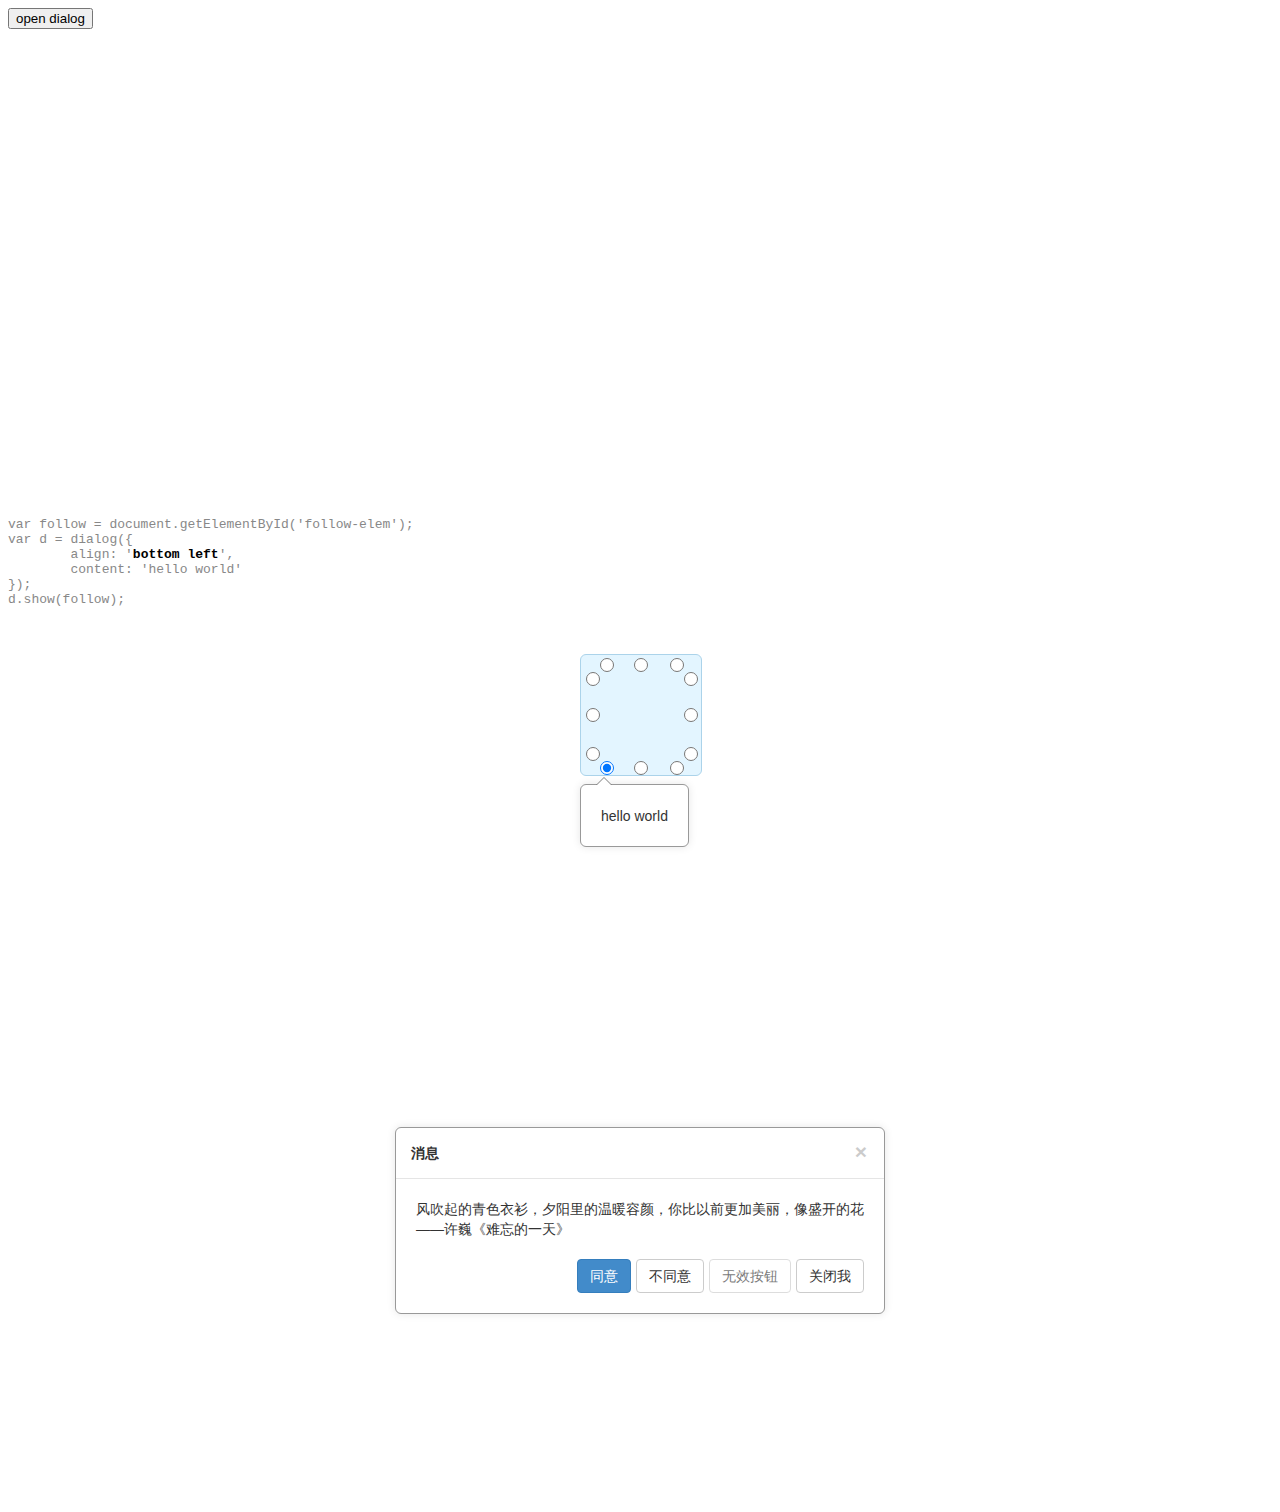
<file: duoshangwang/js/aui-artDialog-944db04/index.html>
<!doctype html>
<html style="width:100%; height:100%;overflow-x:hidden;">
<head>
<meta charset="utf-8">
<title>artTemplate</title>
<style type="text/css">
body {
	margin: 0px;
}
</style>
</head>

<body style="width:100%; height:100%">

<iframe src="test/showModal.html" style="width:100%; height:500px; border-width:0px"></iframe>
<iframe src="test/align.html" style="width:100%; height:500px; border-width:0px"></iframe>
<iframe src="test/button.html" style="width:100%; height:500px; border-width:0px"></iframe>
</body>
</html>
</file>
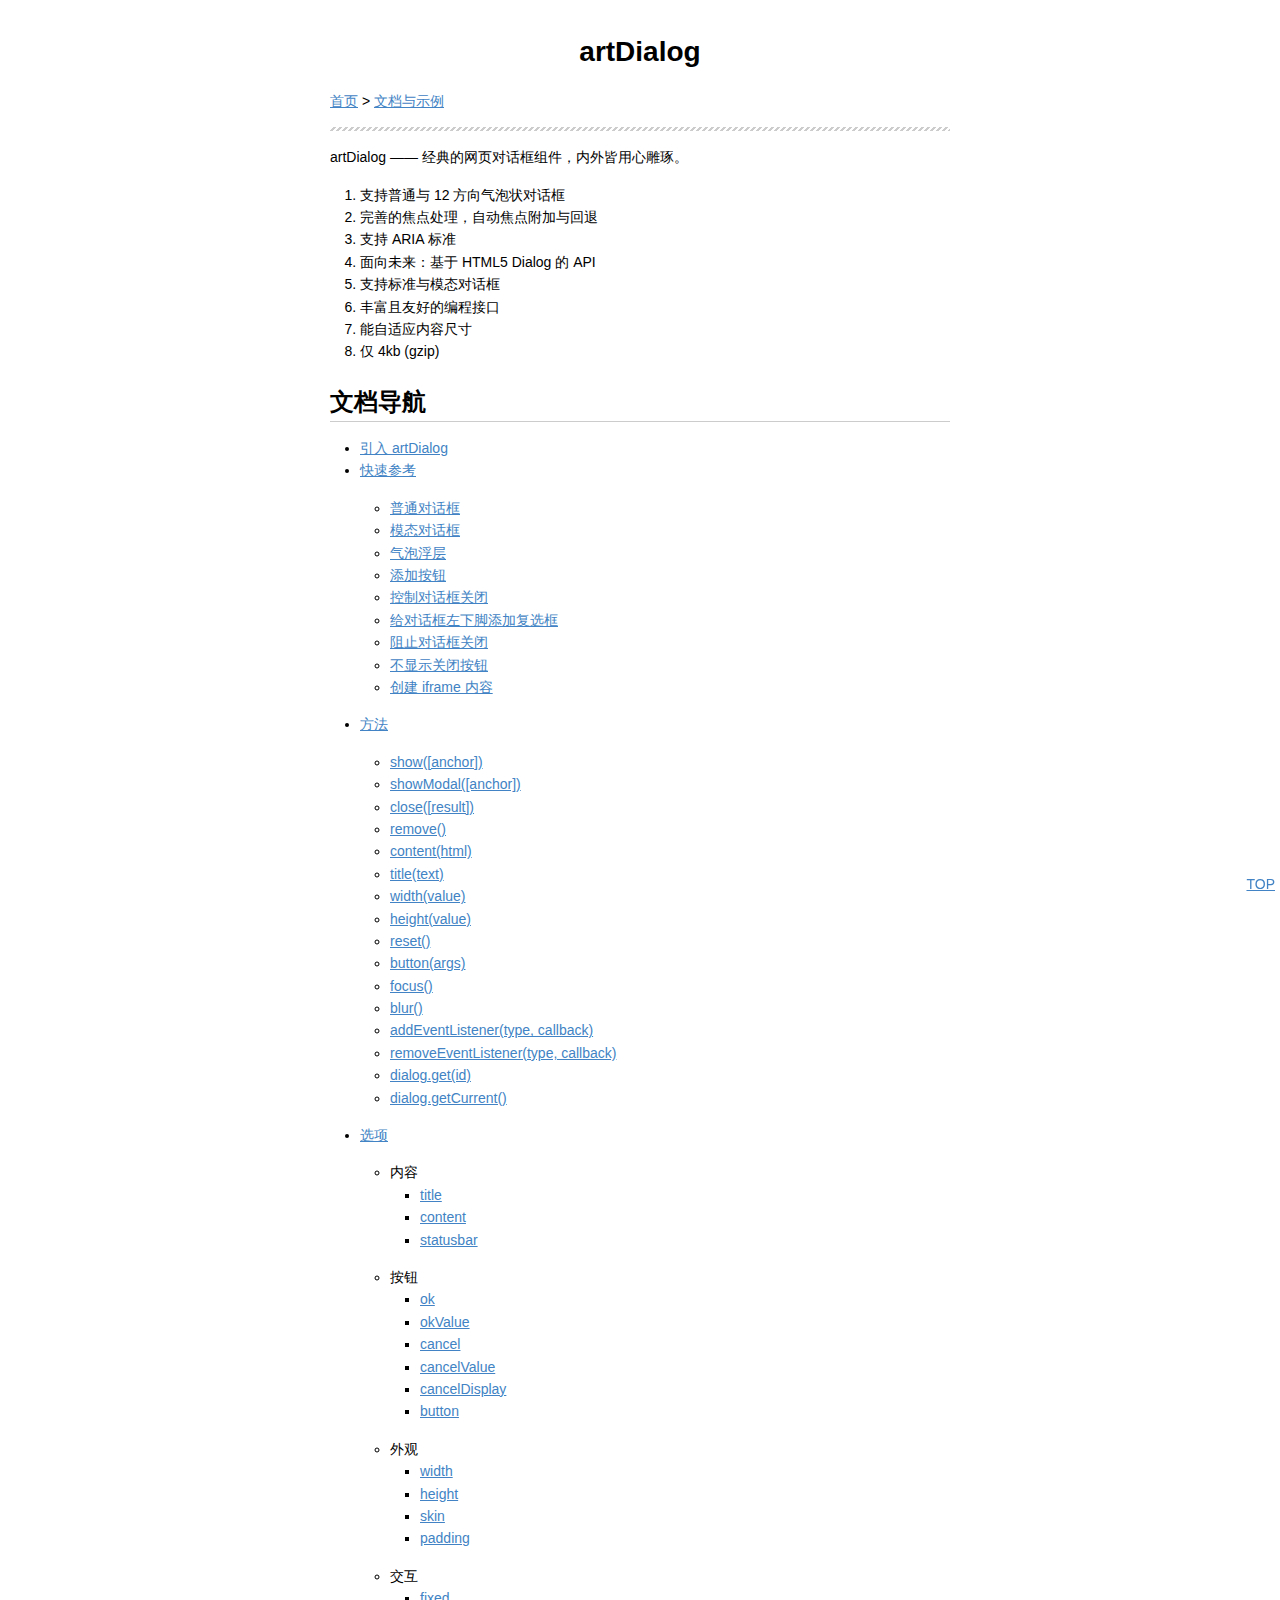
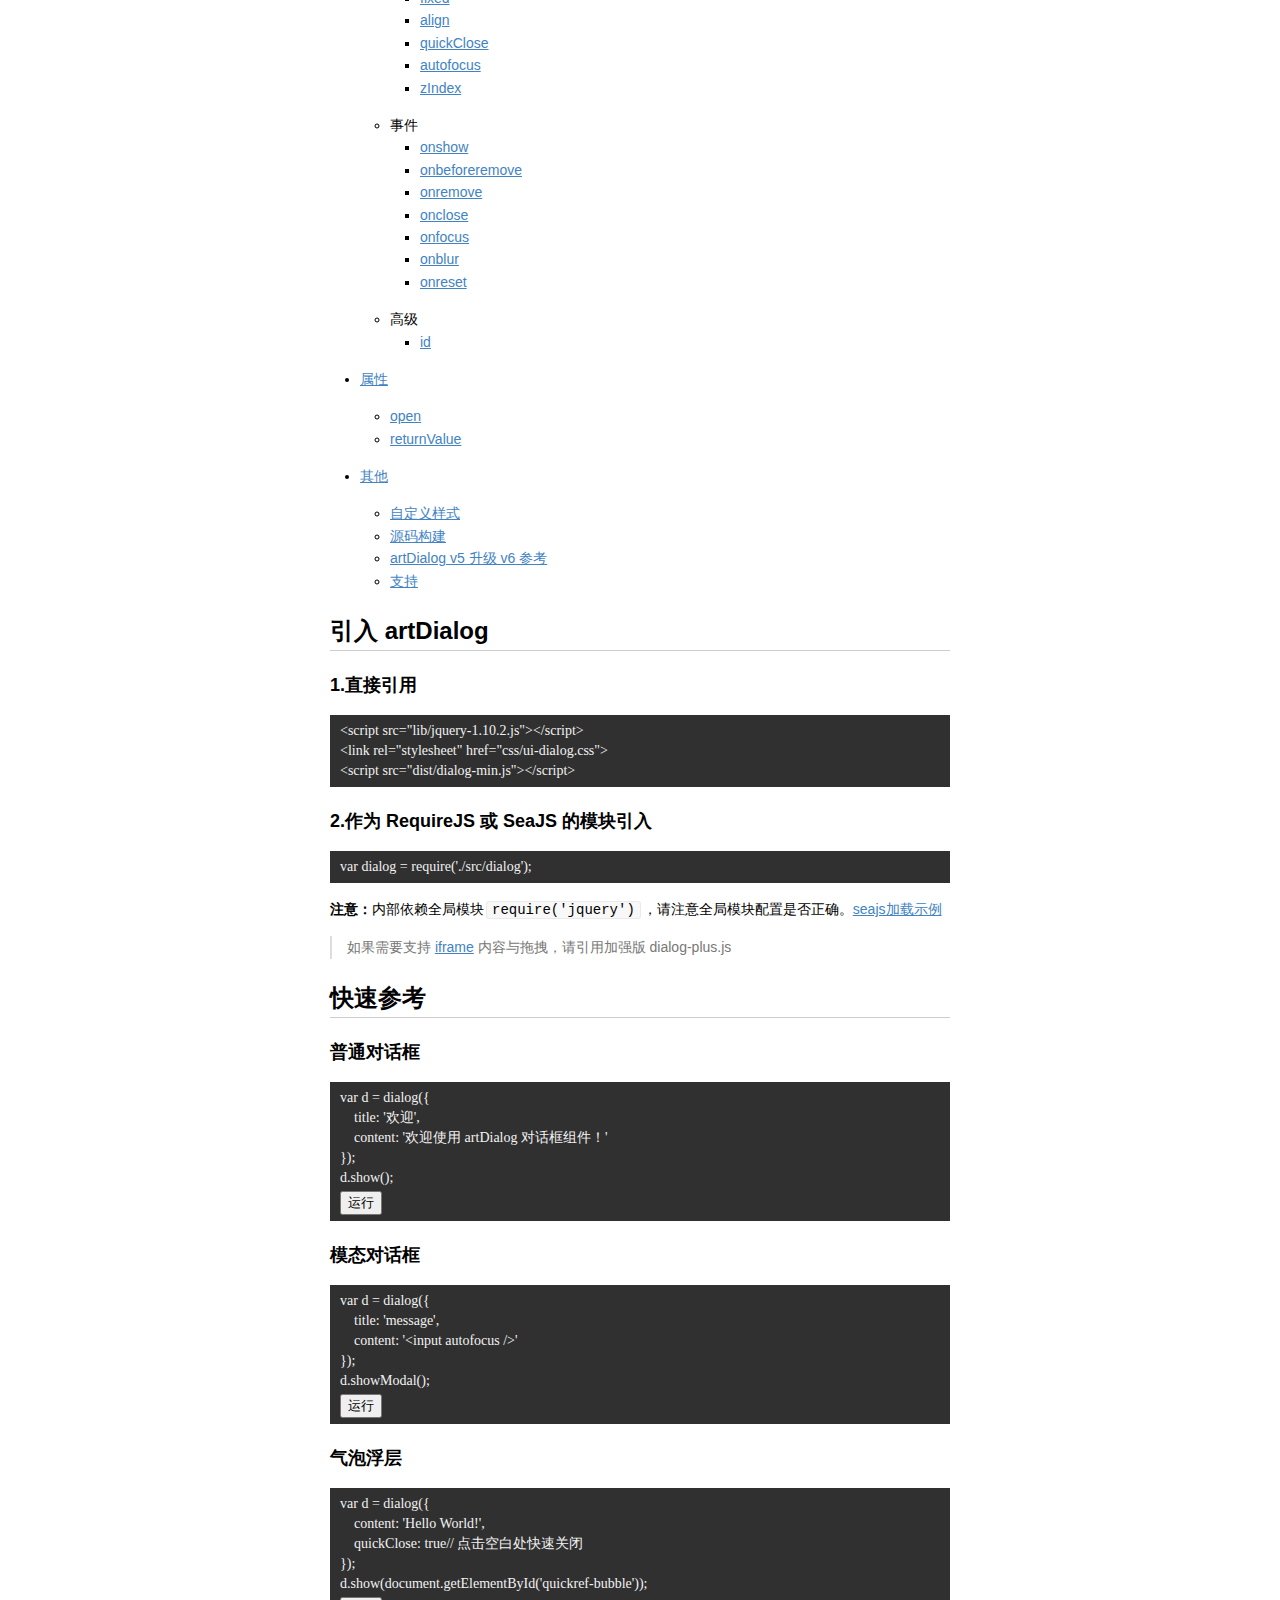
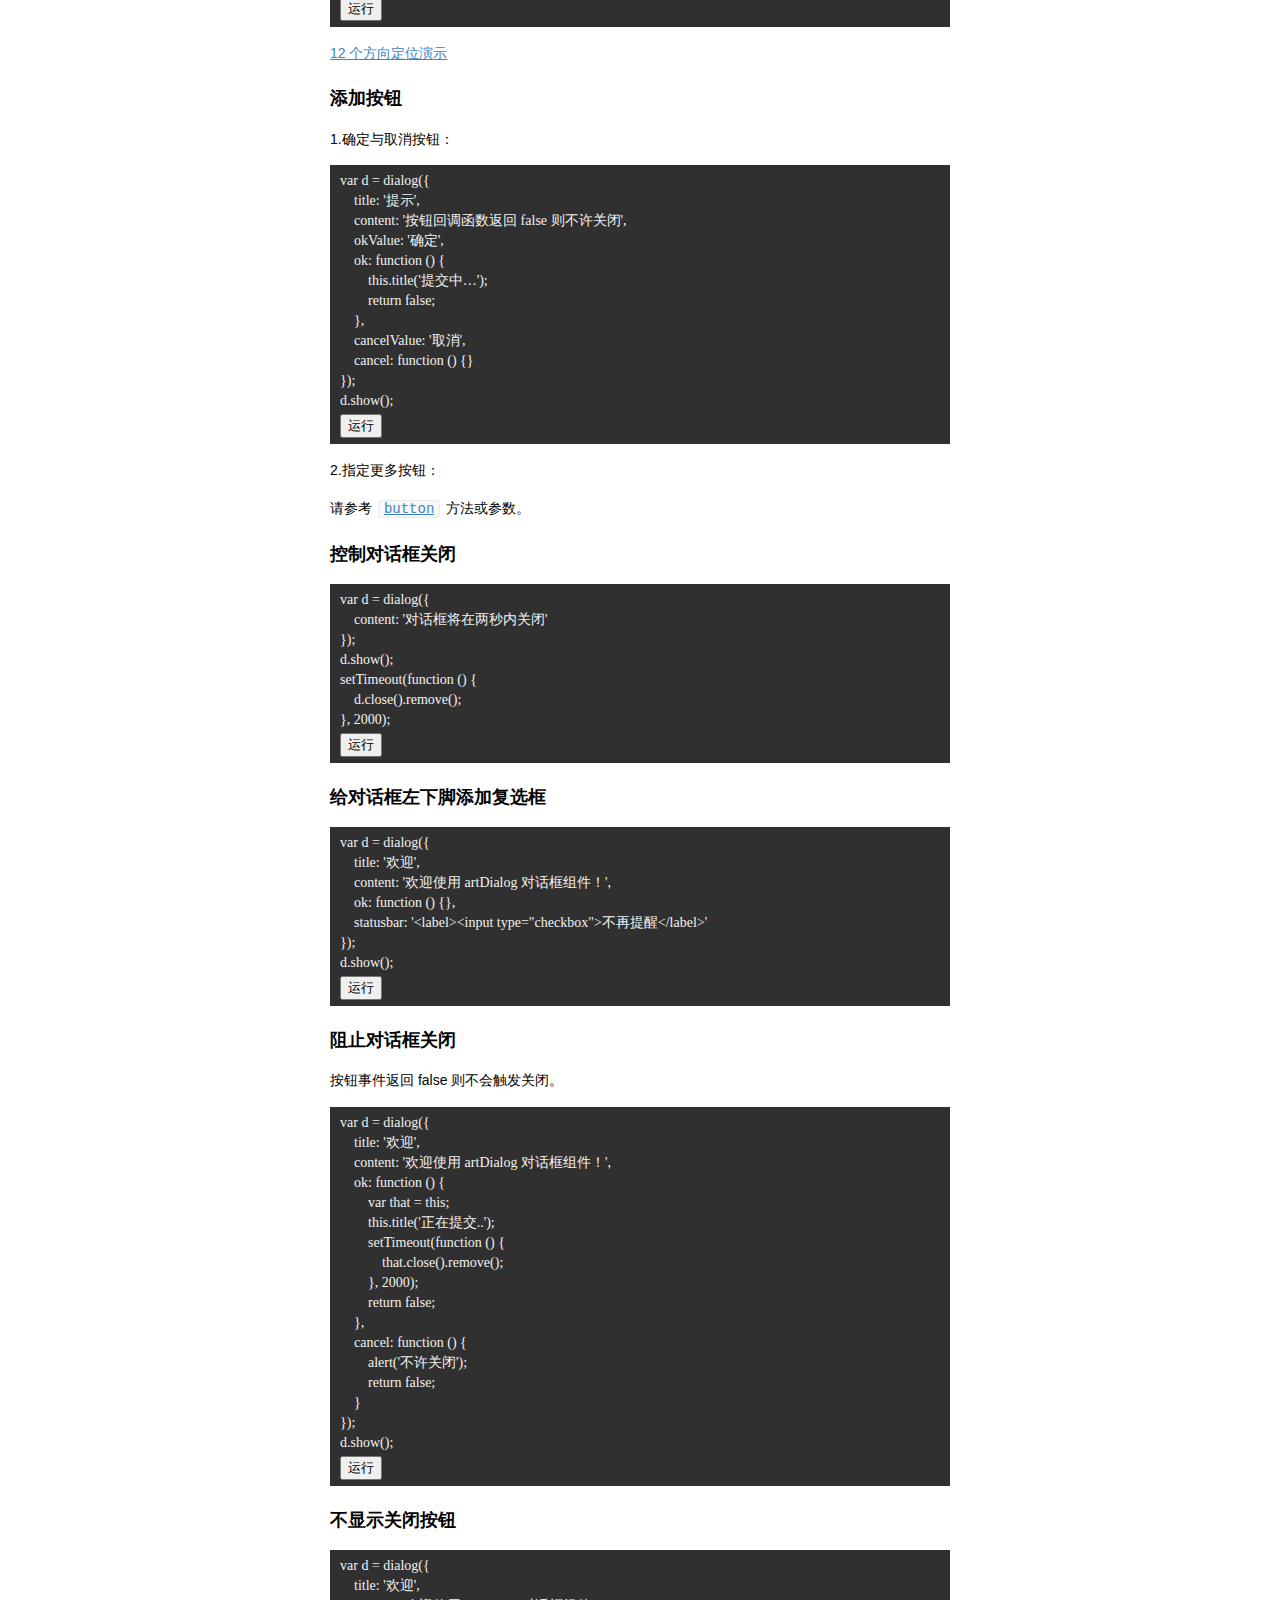
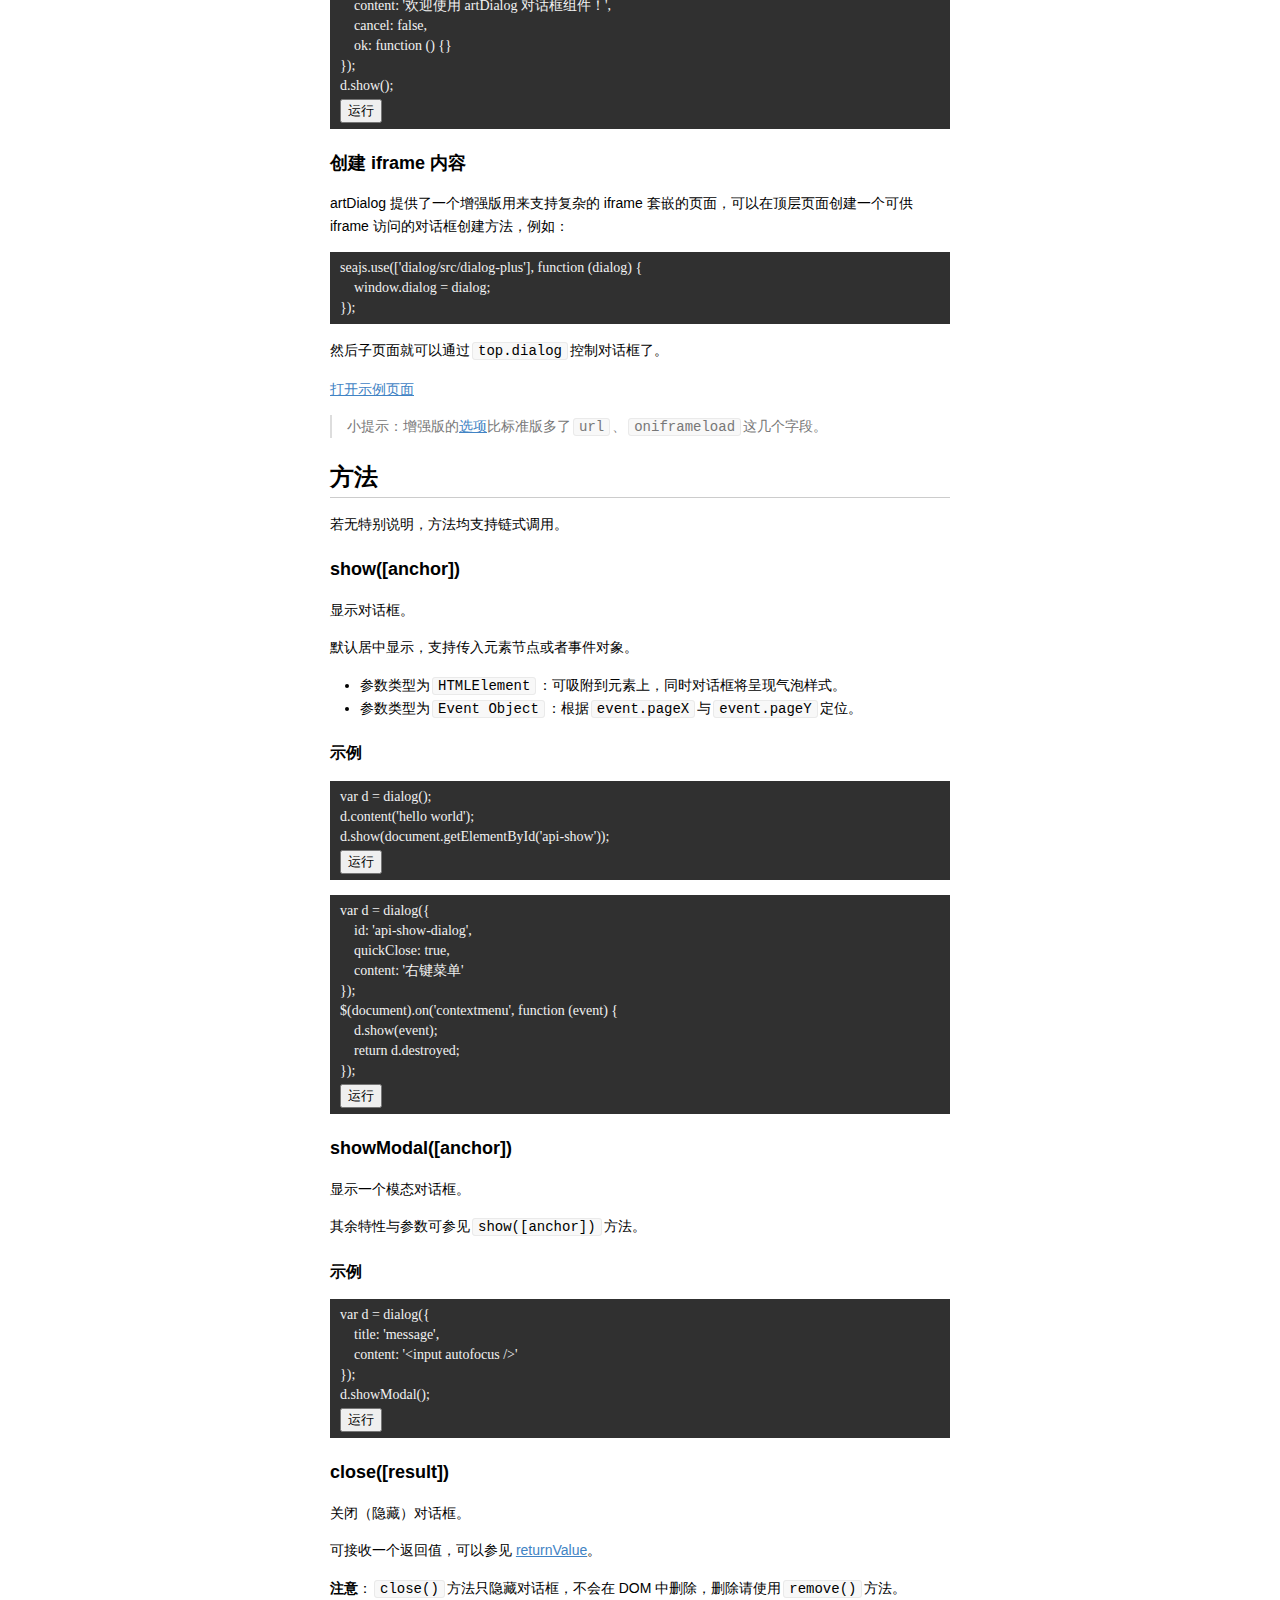
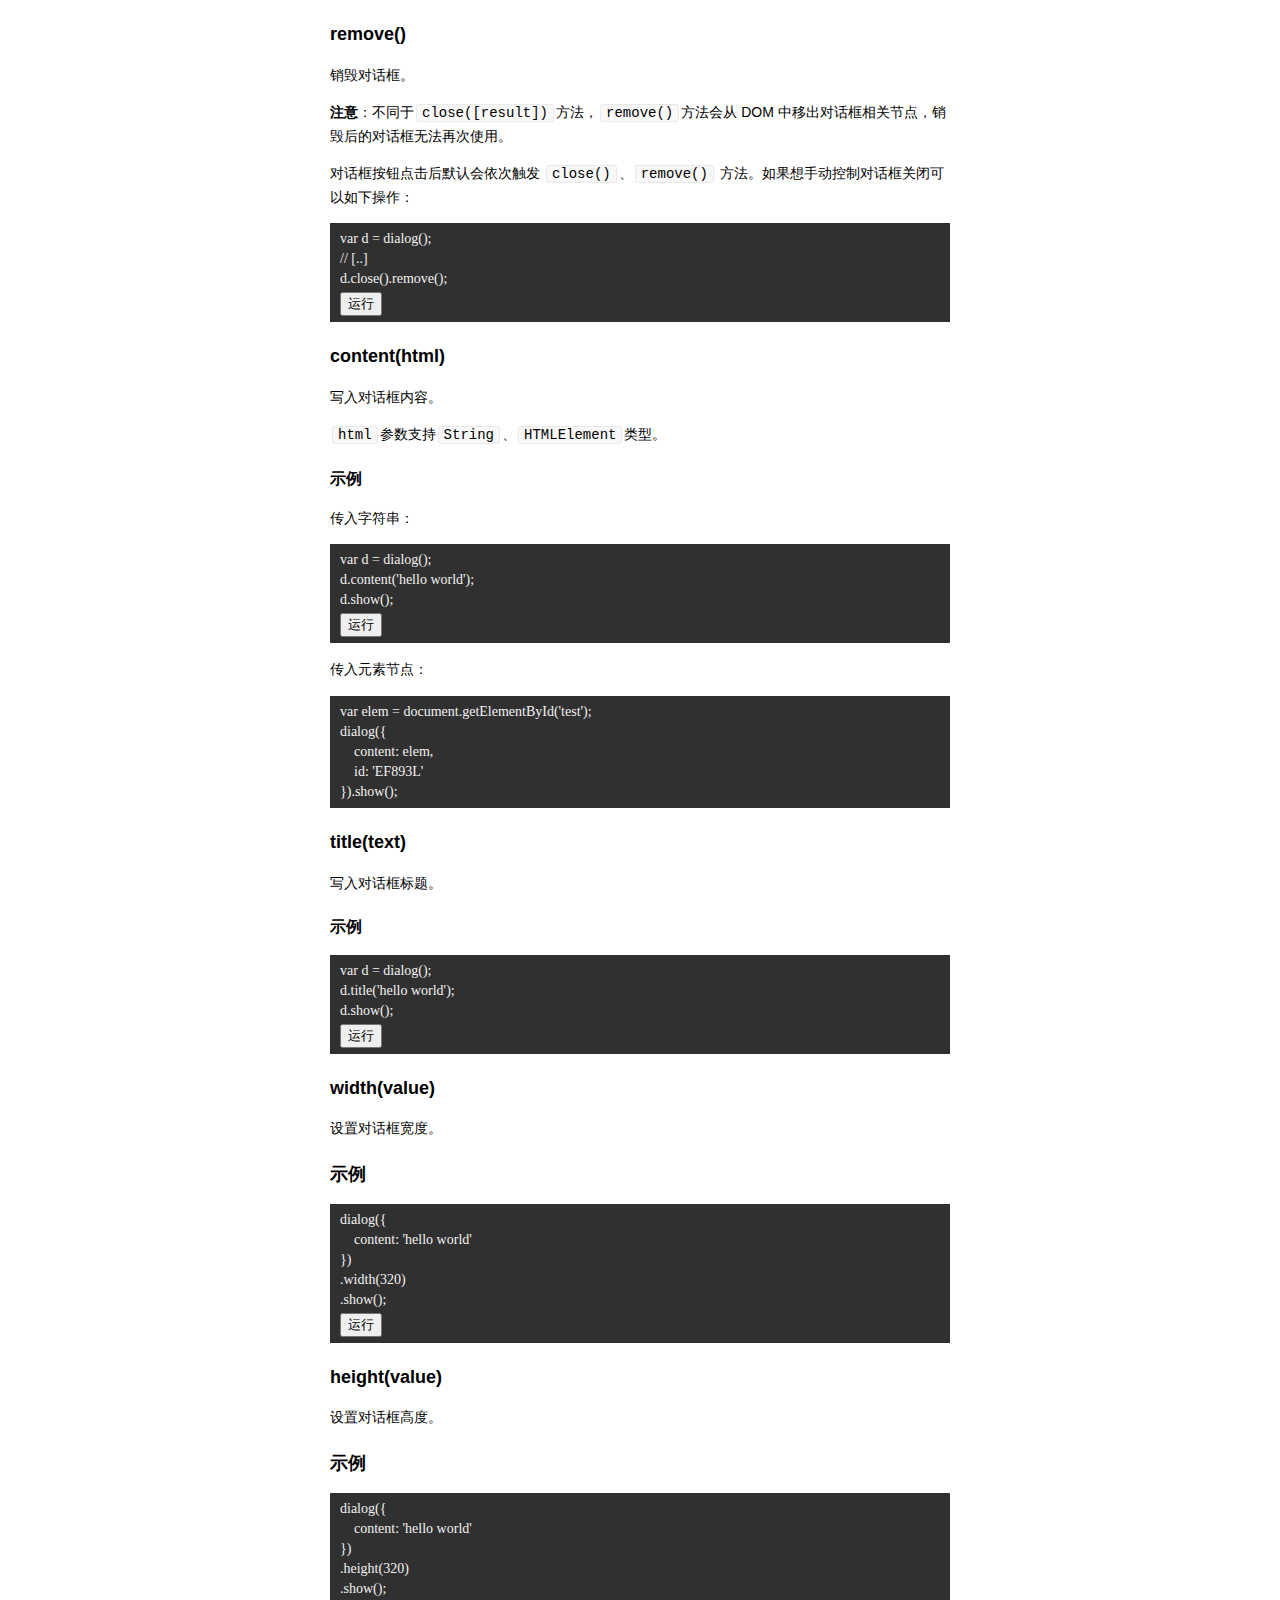
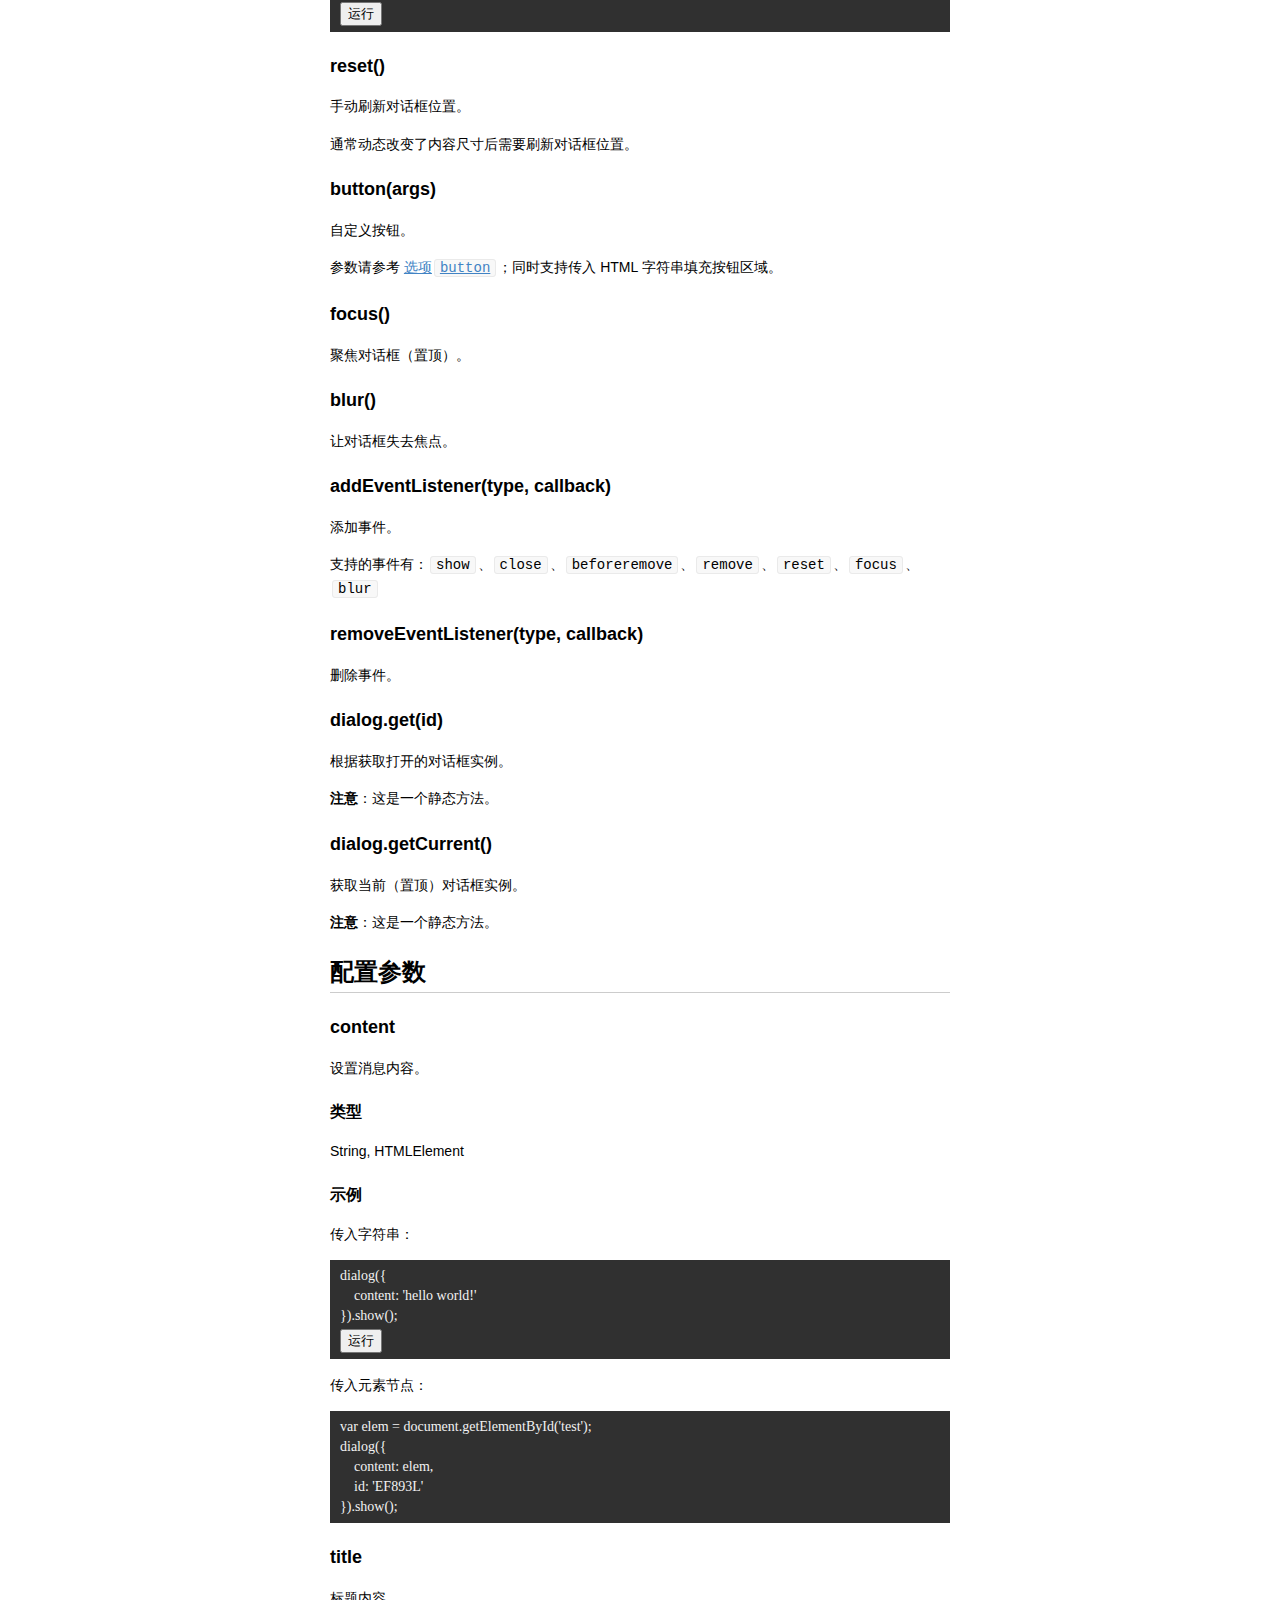
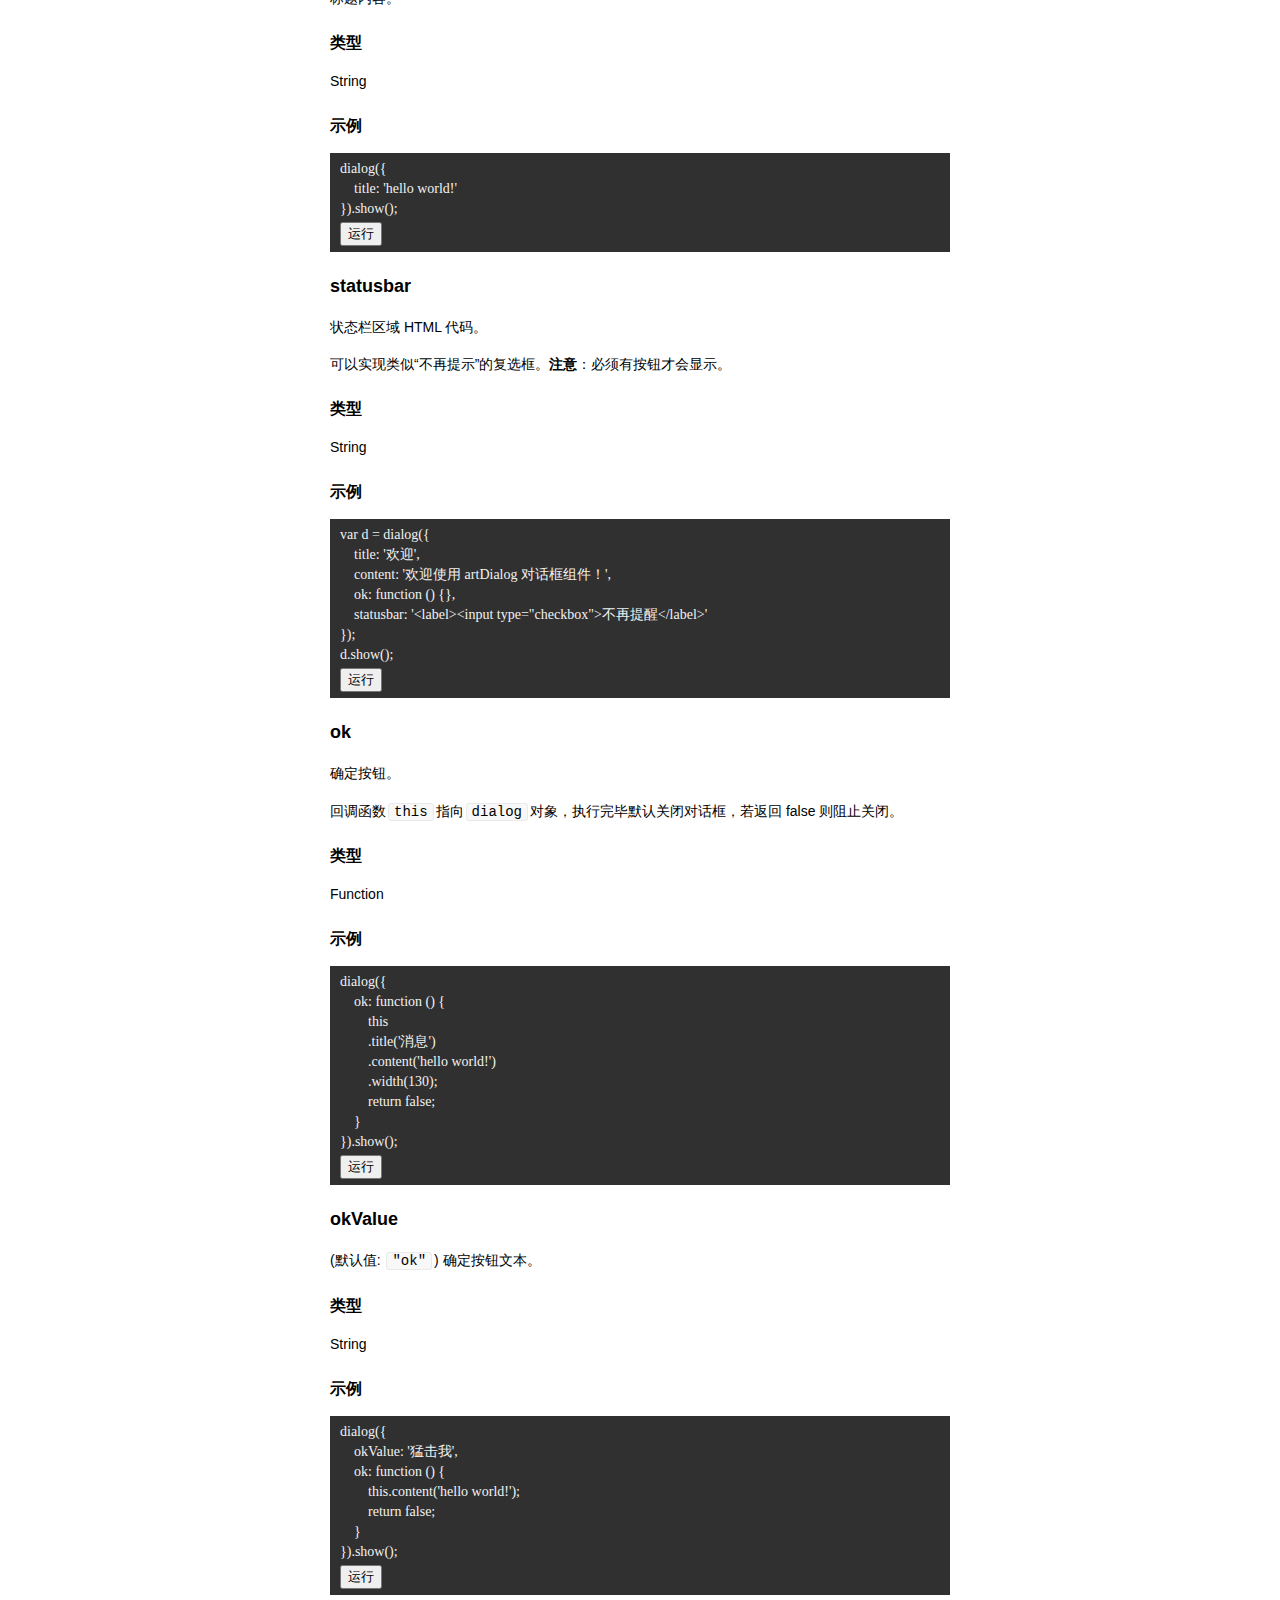
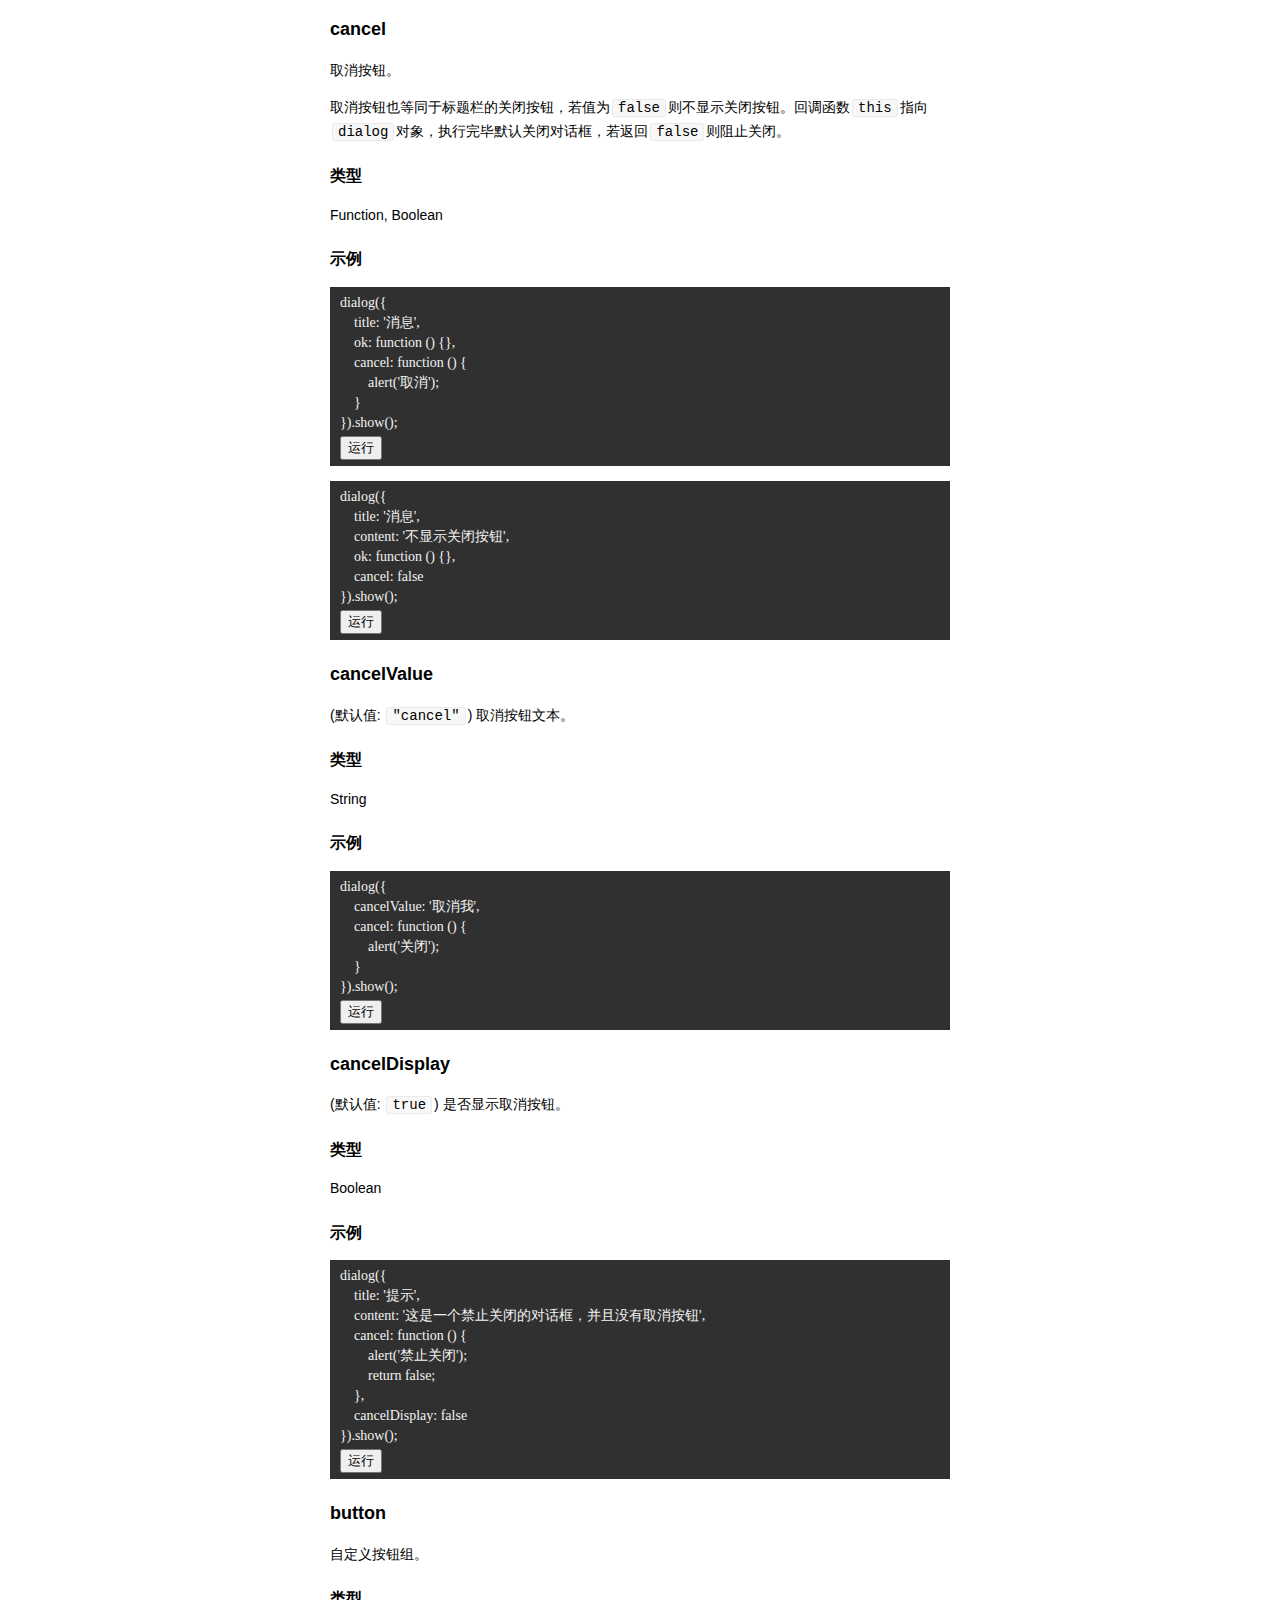
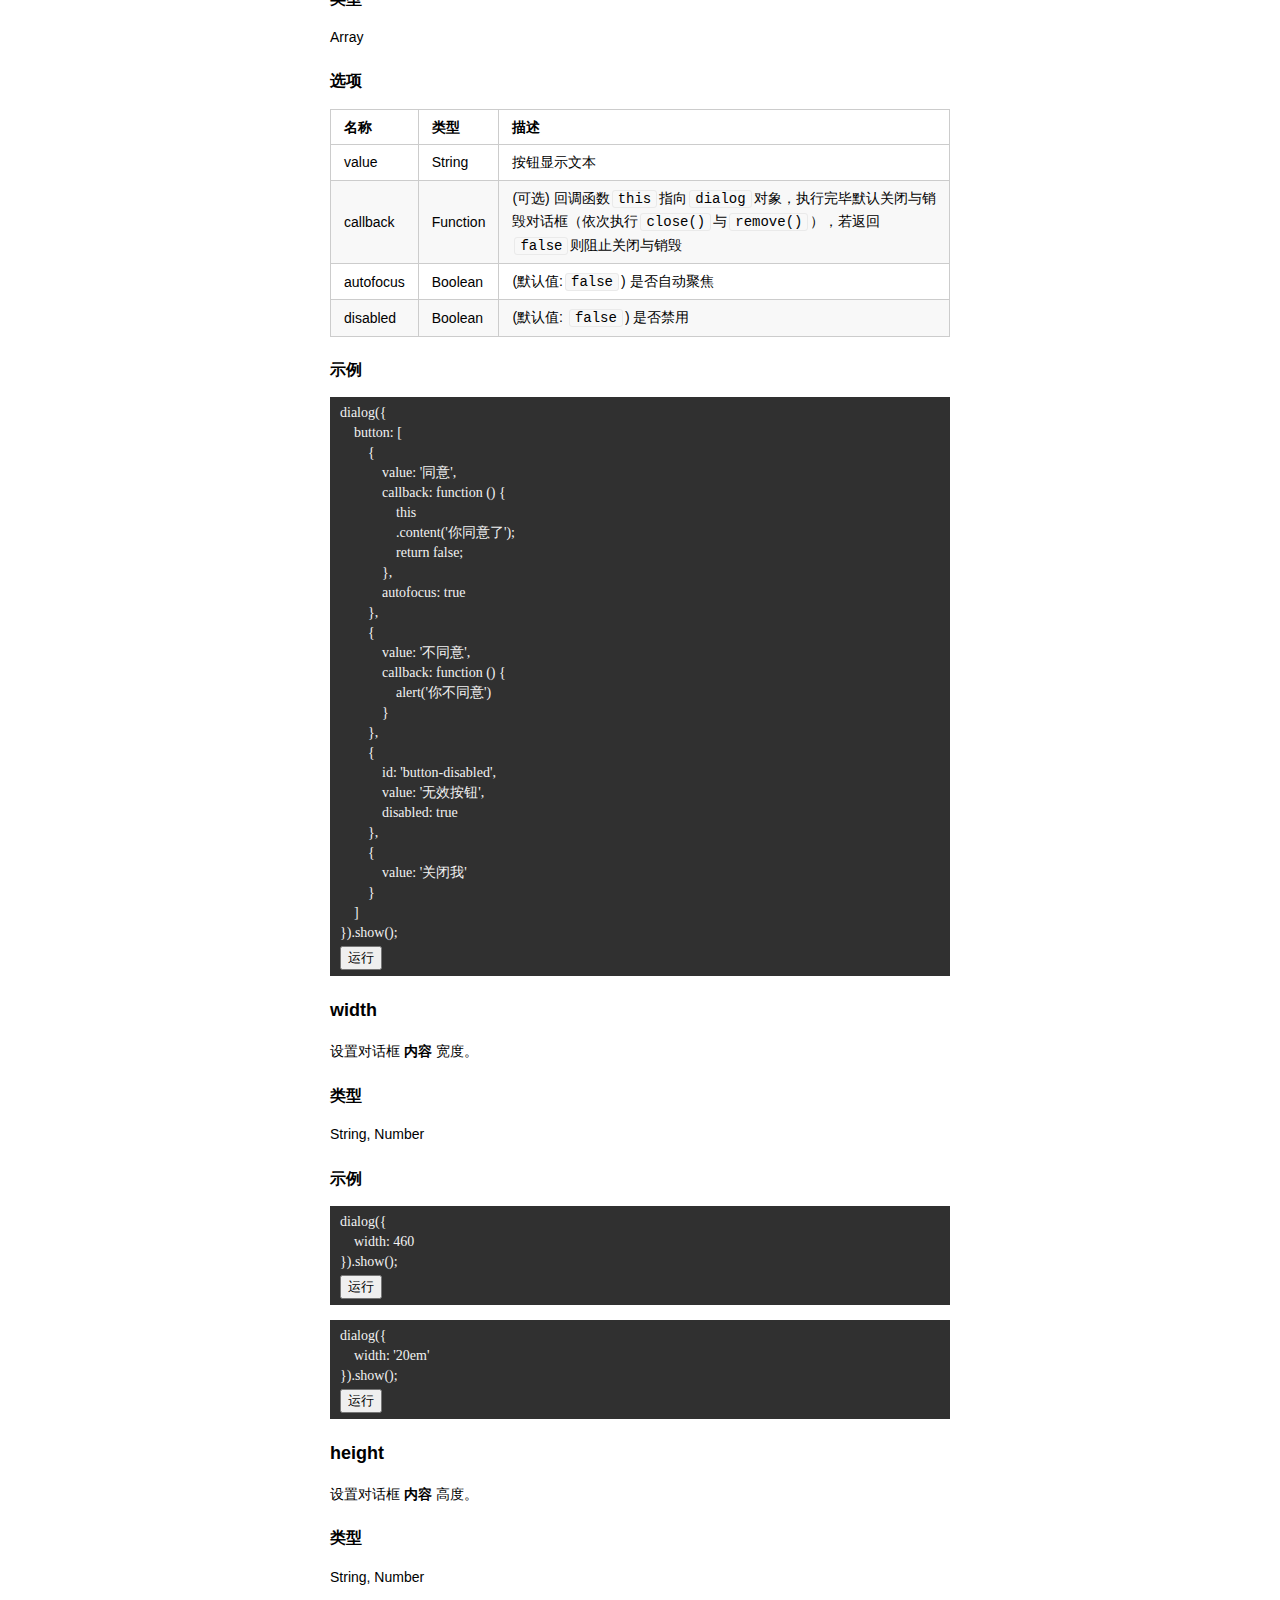
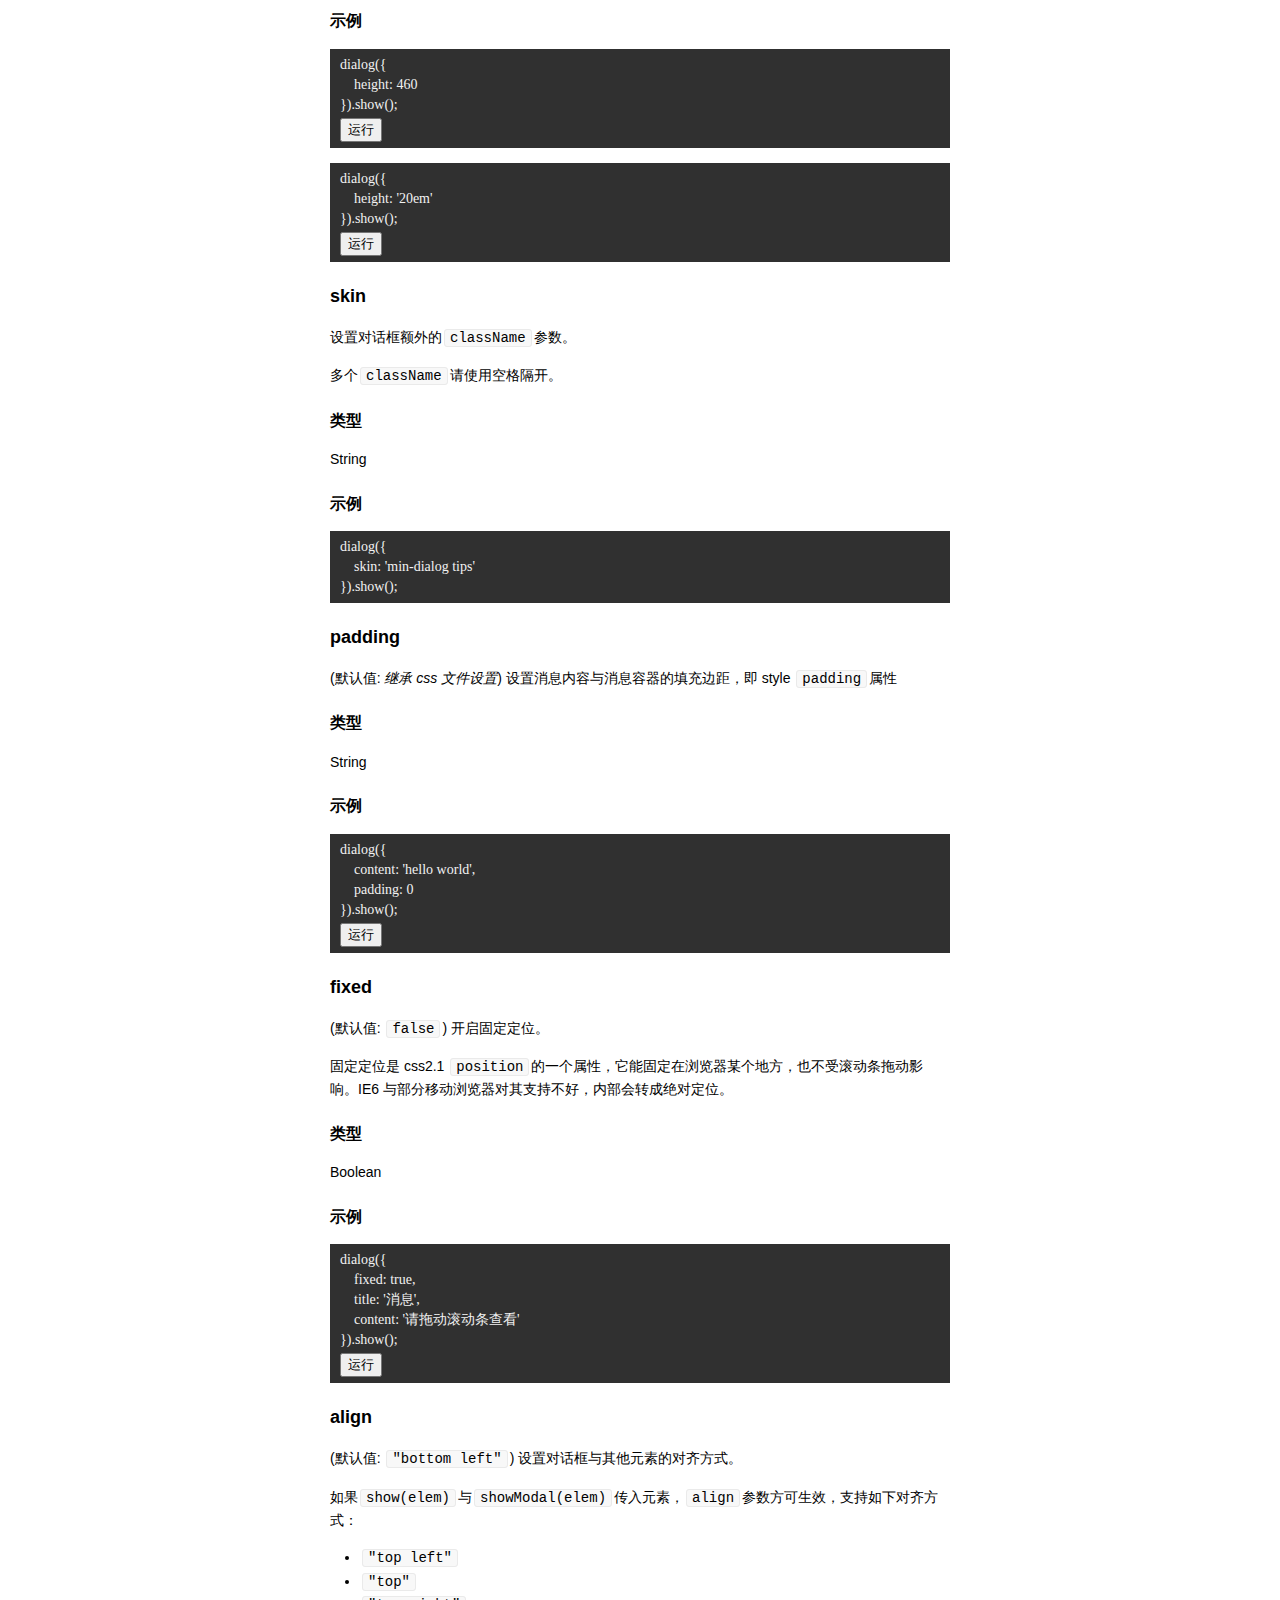
<file: duoshangwang/js/aui-artDialog-944db04/doc/index.html>
<!doctype html>
<html>
<head>
<meta charset="utf-8">
<meta name="viewport" content="width=device-width, initial-scale=1.0, user-scalable=yes">
<style>
body {
  max-width: 620px;
  margin: auto;
  font-family: Helvetica, arial, sans-serif;
  font-size: 14px;
  line-height: 1.6;
  padding-top: 10px;
  padding-bottom: 10px;
  background-color: white;
  padding: 30px;
}
body > *:first-child {
  margin-top: 0 !important;
}
body > *:last-child {
  margin-bottom: 0 !important;
}
a {
  color: #4183C4;
}
h1, h2, h3, h4, h5, h6 {
  margin: 20px 0 10px;
  padding: 0;
  font-weight: bold;
  -webkit-font-smoothing: antialiased;
  cursor: text;
  position: relative;
}
h1:hover a.anchor, h2:hover a.anchor, h3:hover a.anchor, h4:hover a.anchor, h5:hover a.anchor, h6:hover a.anchor {
  background: url([data-uri]) no-repeat 10px center;
  text-decoration: none;
}
h1 tt, h1 code {
  font-size: inherit;
}
h2 tt, h2 code {
  font-size: inherit;
}
h3 tt, h3 code {
  font-size: inherit;
}
h4 tt, h4 code {
  font-size: inherit;
}
h5 tt, h5 code {
  font-size: inherit;
}
h6 tt, h6 code {
  font-size: inherit;
}
h1 {
  font-size: 28px;
  color: black;
  text-align: center;
}
h6 {
  text-align: center;
}
h2 {
  font-size: 24px;
  border-bottom: 1px solid #cccccc;
  color: black;
}
h3 {
  font-size: 18px;
}
h4 {
  font-size: 16px;
}
h5 {
  font-size: 14px;
}
h6 {
  color: #777777;
  font-size: 14px;
}
p, blockquote, ul, ol, dl, li, table, pre {
  margin: 15px 0;
}
hr {
  background: transparent url([data-uri]) repeat-x 0 0;
  border: 0 none;
  color: #cccccc;
  height: 4px;
  padding: 0;
}
body > h2:first-child {
  margin-top: 0;
  padding-top: 0;
}
body > h1:first-child {
  margin-top: 0;
  padding-top: 0;
}
body > h1:first-child + h2 {
  margin-top: 0;
  padding-top: 0;
}
body > h3:first-child, body > h4:first-child, body > h5:first-child, body > h6:first-child {
  margin-top: 0;
  padding-top: 0;
}
a:first-child h1, a:first-child h2, a:first-child h3, a:first-child h4, a:first-child h5, a:first-child h6 {
  margin-top: 0;
  padding-top: 0;
}
h1 p, h2 p, h3 p, h4 p, h5 p, h6 p {
  margin-top: 0;
}
li p.first {
  display: inline-block;
}
li {
  margin: 0;
}
ul, ol {
  padding-left: 30px;
}
ul :first-child, ol :first-child {
  margin-top: 0;
}
dl {
  padding: 0;
}
dl dt {
  font-size: 14px;
  font-weight: bold;
  font-style: italic;
  padding: 0;
  margin: 15px 0 5px;
}
dl dd {
  margin: 0 0 15px;
  padding: 0 15px;
}
blockquote {
  border-left: 2px solid #dddddd;
  padding: 0 15px;
  color: #777777;
}
blockquote > :first-child {
  margin-top: 0;
}
blockquote > :last-child {
  margin-bottom: 0;
}
table {
  padding: 0;
  border-collapse: collapse;
}
tr {
  border-top: 1px solid #cccccc;
  background-color: white;
  margin: 0;
  padding: 0;
}
tr:nth-child(2n) {
  background-color: #f8f8f8;
}
th {
  font-weight: bold;
  border: 1px solid #cccccc;
  text-align: left;
  margin: 0;
  padding: 6px 13px;
}
td {
  border: 1px solid #cccccc;
  text-align: left;
  margin: 0;
  padding: 6px 13px;
}
th :first-child, td :first-child {
  margin-top: 0;
}
th :last-child, td :last-child {
  margin-bottom: 0;
}
img {
  max-width: 100%;
}
code, tt {
  margin: 0 2px;
  padding: 0 5px;
  white-space: nowrap;
  border: 1px solid #eaeaea;
  background-color: #f8f8f8;
  border-radius: 3px;
}
pre code {
  margin: 0;
  padding: 0;
  white-space: pre;
  border: none;
  background: transparent;
}
pre {
  background-color: #303030;
  font-size: 13px;
  line-height: 19px;
  overflow: auto;
  padding: 6px 10px;
}
pre code {
  color: #f2f2f2;
  border: none;
  padding: 0;
  font-family: Monaco, "Bitstream Vera Sans Mono", "Lucida Console", Terminal;
  margin-bottom: 30px;
  font-size: 14px;
}
pre tt {
  background-color: transparent;
  border: none;
}
@media print {
  table, pre {
    page-break-inside: avoid;
  }
}

</style>
<title>artDialog</title>

</head>
<body>
<h1>artDialog</h1>

<p><a href="http://aui.github.io/artDialog/">首页</a> &gt; <a href="http://aui.github.io/artDialog/doc/index.html">文档与示例</a></p>

<hr />

<p>artDialog —— 经典的网页对话框组件，内外皆用心雕琢。</p>

<ol>
<li>支持普通与 12 方向气泡状对话框</li>
<li>完善的焦点处理，自动焦点附加与回退</li>
<li>支持 ARIA 标准</li>
<li>面向未来：基于 HTML5 Dialog 的 API</li>
<li>支持标准与模态对话框</li>
<li>丰富且友好的编程接口</li>
<li>能自适应内容尺寸</li>
<li>仅 4kb (gzip)</li>
</ol>


<h2>文档导航</h2>

<ul>
<li><a href="#module">引入 artDialog</a></li>
<li><a href="#quickref">快速参考</a>

<ul>
<li><a href="#quickref-basic">普通对话框</a></li>
<li><a href="#quickref-modal">模态对话框</a></li>
<li><a href="#quickref-bubble">气泡浮层</a></li>
<li><a href="#quickref-button">添加按钮</a></li>
<li><a href="#quickref-close">控制对话框关闭</a></li>
<li><a href="#quickref-statusbar">给对话框左下脚添加复选框</a></li>
<li><a href="#quickref-callback">阻止对话框关闭</a></li>
<li><a href="#quickref-cancel">不显示关闭按钮</a></li>
<li><a href="#quickref-iframe">创建 iframe 内容</a></li>
</ul>
</li>
<li><a href="#api">方法</a>

<ul>
<li><a href="#api-show">show([anchor])</a></li>
<li><a href="#api-showModal">showModal([anchor])</a></li>
<li><a href="#api-close">close([result])</a></li>
<li><a href="#api-remove">remove()</a></li>
<li><a href="#api-content">content(html)</a></li>
<li><a href="#api-title">title(text)</a></li>
<li><a href="#api-width">width(value)</a></li>
<li><a href="#api-height">height(value)</a></li>
<li><a href="#api-reset">reset()</a></li>
<li><a href="#api-button">button(args)</a></li>
<li><a href="#api-focus">focus()</a></li>
<li><a href="#api-blur">blur()</a></li>
<li><a href="#api-addEventListener">addEventListener(type, callback)</a></li>
<li><a href="#api-removeEventListener">removeEventListener(type, callback)</a></li>
<li><a href="#api-dialog-get">dialog.get(id)</a></li>
<li><a href="#api-dialog-getCurrent">dialog.getCurrent()</a></li>
</ul>
</li>
<li><a href="#option">选项</a>

<ul>
<li>内容

<ul>
<li><a href="#option-title">title</a></li>
<li><a href="#option-content">content</a></li>
<li><a href="#option-statusbar">statusbar</a></li>
</ul>
</li>
<li>按钮

<ul>
<li><a href="#option-ok">ok</a></li>
<li><a href="#option-okValue">okValue</a></li>
<li><a href="#option-cancel">cancel</a></li>
<li><a href="#option-cancelValue">cancelValue</a></li>
<li><a href="#option-cancelDisplay">cancelDisplay</a></li>
<li><a href="#option-button">button</a></li>
</ul>
</li>
<li>外观

<ul>
<li><a href="#option-width">width</a></li>
<li><a href="#option-height">height</a></li>
<li><a href="#option-skin">skin</a></li>
<li><a href="#option-padding">padding</a></li>
</ul>
</li>
<li>交互

<ul>
<li><a href="#option-fixed">fixed</a></li>
<li><a href="#option-align">align</a></li>
<li><a href="#option-quickClose">quickClose</a></li>
<li><a href="#option-autofocus">autofocus</a></li>
<li><a href="#option-zIndex">zIndex</a></li>
</ul>
</li>
<li>事件

<ul>
<li><a href="#option-onshow">onshow</a></li>
<li><a href="#option-onbeforeremove">onbeforeremove</a></li>
<li><a href="#option-onremove">onremove</a></li>
<li><a href="#option-onclose">onclose</a></li>
<li><a href="#option-onfocus">onfocus</a></li>
<li><a href="#option-onblur">onblur</a></li>
<li><a href="#option-onreset">onreset</a></li>
</ul>
</li>
<li>高级

<ul>
<li><a href="#option-id">id</a></li>
</ul>
</li>
</ul>
</li>
<li><a href="#property">属性</a>

<ul>
<li><a href="#property-open">open</a></li>
<li><a href="#property-returnValue">returnValue</a></li>
</ul>
</li>
<li><a href="#other">其他</a>

<ul>
<li><a href="#other-skin">自定义样式</a></li>
<li><a href="#other-grunt">源码构建</a></li>
<li><a href="#other-upgrade">artDialog v5 升级 v6 参考</a></li>
<li><a href="#other-support">支持</a></li>
</ul>
</li>
</ul>


<h2><span id="module">引入 artDialog</span></h2>

<h3>1.直接引用</h3>

<pre><code>&lt;script src="lib/jquery-1.10.2.js"&gt;&lt;/script&gt;
&lt;link rel="stylesheet" href="css/ui-dialog.css"&gt;
&lt;script src="dist/dialog-min.js"&gt;&lt;/script&gt;
//..
</code></pre>

<h3>2.作为 RequireJS 或 SeaJS 的模块引入</h3>

<pre><code>var dialog = require('./src/dialog');
//..
</code></pre>

<p><strong>注意：</strong>内部依赖全局模块<code>require('jquery')</code>，请注意全局模块配置是否正确。<a href="../test/show.html">seajs加载示例</a></p>

<blockquote><p>如果需要支持 <a href="#quickref-iframe">iframe</a> 内容与拖拽，请引用加强版 dialog-plus.js</p></blockquote>

<h2><span id="quickref">快速参考</span></h2>

<h3><span id="quickref-basic">普通对话框</span></h3>

<pre><code>var d = dialog({
    title: '欢迎',
    content: '欢迎使用 artDialog 对话框组件！'
});
d.show();
</code></pre>

<h3><span id="quickref-modal">模态对话框</span></h3>

<pre><code>var d = dialog({
    title: 'message',
    content: '&lt;input autofocus /&gt;'
});
d.showModal();
</code></pre>

<h3><span id="quickref-bubble">气泡浮层</span></h3>

<pre><code>var d = dialog({
    content: 'Hello World!',
    quickClose: true// 点击空白处快速关闭
});
d.show(document.getElementById('quickref-bubble'));
</code></pre>

<p><a href="../test/align.html">12 个方向定位演示</a></p>

<h3><span id="quickref-button">添加按钮</span></h3>

<p>1.确定与取消按钮：</p>

<pre><code>var d = dialog({
    title: '提示',
    content: '按钮回调函数返回 false 则不许关闭',
    okValue: '确定',
    ok: function () {
        this.title('提交中…');
        return false;
    },
    cancelValue: '取消',
    cancel: function () {}
});
d.show();
</code></pre>

<p>2.指定更多按钮：</p>

<p>请参考 <a href="#option-button"><code>button</code></a> 方法或参数。</p>

<h3><span id="quickref-close">控制对话框关闭</span></h3>

<pre><code>var d = dialog({
    content: '对话框将在两秒内关闭'
});
d.show();
setTimeout(function () {
    d.close().remove();
}, 2000);
</code></pre>

<h3><span id="quickref-statusbar">给对话框左下脚添加复选框</span></h3>

<pre><code>var d = dialog({
    title: '欢迎',
    content: '欢迎使用 artDialog 对话框组件！',
    ok: function () {},
    statusbar: '&lt;label&gt;&lt;input type="checkbox"&gt;不再提醒&lt;/label&gt;'
});
d.show();
</code></pre>

<h3><span id="quickref-callback">阻止对话框关闭</span></h3>

<p>按钮事件返回 false 则不会触发关闭。</p>

<pre><code>var d = dialog({
    title: '欢迎',
    content: '欢迎使用 artDialog 对话框组件！',
    ok: function () {
        var that = this;
        this.title('正在提交..');
        setTimeout(function () {
            that.close().remove();
        }, 2000);
        return false;
    },
    cancel: function () {
        alert('不许关闭');
        return false;
    }
});
d.show();
</code></pre>

<h3><span id="quickref-cancel">不显示关闭按钮</span></h3>

<pre><code>var d = dialog({
    title: '欢迎',
    content: '欢迎使用 artDialog 对话框组件！',
    cancel: false,
    ok: function () {}
});
d.show();
</code></pre>

<h3><span id="quickref-iframe">创建 iframe 内容</span></h3>

<p>artDialog 提供了一个增强版用来支持复杂的 iframe 套嵌的页面，可以在顶层页面创建一个可供 iframe 访问的对话框创建方法，例如：</p>

<pre><code>seajs.use(['dialog/src/dialog-plus'], function (dialog) {
    window.dialog = dialog;
});
//..
</code></pre>

<p>然后子页面就可以通过<code>top.dialog</code>控制对话框了。</p>

<p><a href="../test/iframe/index.html">打开示例页面</a></p>

<blockquote><p>  小提示：增强版的<a href="#option">选项</a>比标准版多了<code>url</code>、<code>oniframeload</code>这几个字段。</p></blockquote>

<h2><span id="api">方法</span></h2>

<p>若无特别说明，方法均支持链式调用。</p>

<h3><span id="api-show">show([anchor])</span></h3>

<p>显示对话框。</p>

<p>默认居中显示，支持传入元素节点或者事件对象。</p>

<ul>
<li>参数类型为<code>HTMLElement</code>：可吸附到元素上，同时对话框将呈现气泡样式。</li>
<li>参数类型为<code>Event Object</code>：根据<code>event.pageX</code>与<code>event.pageY</code>定位。</li>
</ul>


<h4>示例</h4>

<pre><code>var d = dialog();
d.content('hello world');
d.show(document.getElementById('api-show'));
</code></pre>

<pre><code>var d = dialog({
    id: 'api-show-dialog',
    quickClose: true,
    content: '右键菜单'
});
$(document).on('contextmenu', function (event) {
    d.show(event);
    return d.destroyed;
});
</code></pre>

<h3><span id="api-showModal">showModal([anchor])</span></h3>

<p>显示一个模态对话框。</p>

<p>其余特性与参数可参见<code>show([anchor])</code>方法。</p>

<h4>示例</h4>

<pre><code>var d = dialog({
    title: 'message',
    content: '&lt;input autofocus /&gt;'
});
d.showModal();
</code></pre>

<h3><span id="api-close">close([result])</span></h3>

<p>关闭（隐藏）对话框。</p>

<p>可接收一个返回值，可以参见 <a href="#property-returnValue">returnValue</a>。</p>

<p><strong>注意</strong>：<code>close()</code>方法只隐藏对话框，不会在 DOM 中删除，删除请使用<code>remove()</code>方法。</p>

<h3><span id="api-remove">remove()</span></h3>

<p>销毁对话框。</p>

<p><strong>注意</strong>：不同于<code>close([result])</code>方法，<code>remove()</code>方法会从 DOM 中移出对话框相关节点，销毁后的对话框无法再次使用。</p>

<p>对话框按钮点击后默认会依次触发 <code>close()</code>、<code>remove()</code> 方法。如果想手动控制对话框关闭可以如下操作：</p>

<pre><code>var d = dialog();
// [..]
d.close().remove();
</code></pre>

<h3><span id="api-content">content(html)</span></h3>

<p>写入对话框内容。</p>

<p><code>html</code>参数支持<code>String</code>、<code>HTMLElement</code>类型。</p>

<h4>示例</h4>

<p>传入字符串：</p>

<pre><code>var d = dialog();
d.content('hello world');
d.show();
</code></pre>

<p>传入元素节点：</p>

<pre><code>//..
var elem = document.getElementById('test');
dialog({
    content: elem,
    id: 'EF893L'
}).show();
</code></pre>

<h3><span id="api-title">title(text)</span></h3>

<p>写入对话框标题。</p>

<h4>示例</h4>

<pre><code>var d = dialog();
d.title('hello world');
d.show();
</code></pre>

<h3><span id="api-width">width(value)</span></h3>

<p>设置对话框宽度。</p>

<h3>示例</h3>

<pre><code>dialog({
    content: 'hello world'
})
.width(320)
.show();
</code></pre>

<h3><span id="api-height">height(value)</span></h3>

<p>设置对话框高度。</p>

<h3>示例</h3>

<pre><code>dialog({
    content: 'hello world'
})
.height(320)
.show();
</code></pre>

<h3><span id="api-reset">reset()</span></h3>

<p>手动刷新对话框位置。</p>

<p>通常动态改变了内容尺寸后需要刷新对话框位置。</p>

<h3><span id="api-button">button(args)</span></h3>

<p>自定义按钮。</p>

<p>参数请参考 <a href="#option-button">选项<code>button</code></a>；同时支持传入 HTML 字符串填充按钮区域。</p>

<h3><span id="api-focus">focus()</span></h3>

<p>聚焦对话框（置顶）。</p>

<h3><span id="api-blur">blur()</span></h3>

<p>让对话框失去焦点。</p>

<h3><span id="api-addEventListener">addEventListener(type, callback)</span></h3>

<p>添加事件。</p>

<p>支持的事件有：<code>show</code>、<code>close</code>、<code>beforeremove</code>、<code>remove</code>、<code>reset</code>、<code>focus</code>、<code>blur</code></p>

<h3><span id="api-removeEventListener">removeEventListener(type, callback)</span></h3>

<p>删除事件。</p>

<h3><span id="api-dialog-get">dialog.get(id)</span></h3>

<p>根据获取打开的对话框实例。</p>

<p><strong>注意</strong>：这是一个静态方法。</p>

<h3><span id="api-dialog-getCurrent">dialog.getCurrent()</span></h3>

<p>获取当前（置顶）对话框实例。</p>

<p><strong>注意</strong>：这是一个静态方法。</p>

<h2><span id="option">配置参数</span></h2>

<h3><span id="option-content">content</span></h3>

<p>设置消息内容。</p>

<h4>类型</h4>

<p>String, HTMLElement</p>

<h4>示例</h4>

<p>传入字符串：</p>

<pre><code>dialog({
    content: 'hello world!'
}).show();
</code></pre>

<p>传入元素节点：</p>

<pre><code>//..
var elem = document.getElementById('test');
dialog({
    content: elem,
    id: 'EF893L'
}).show();
</code></pre>

<h3><span id="option-title">title</span></h3>

<p>标题内容。</p>

<h4>类型</h4>

<p>String</p>

<h4>示例</h4>

<pre><code>dialog({
    title: 'hello world!'
}).show();
</code></pre>

<h3><span id="option-statusbar">statusbar</span></h3>

<p>状态栏区域 HTML 代码。</p>

<p>可以实现类似“不再提示”的复选框。<strong>注意</strong>：必须有按钮才会显示。</p>

<h4>类型</h4>

<p>String</p>

<h4>示例</h4>

<pre><code>var d = dialog({
    title: '欢迎',
    content: '欢迎使用 artDialog 对话框组件！',
    ok: function () {},
    statusbar: '&lt;label&gt;&lt;input type="checkbox"&gt;不再提醒&lt;/label&gt;'
});
d.show();
</code></pre>

<h3><span id="option-ok">ok</span></h3>

<p>确定按钮。</p>

<p>回调函数<code>this</code>指向<code>dialog</code>对象，执行完毕默认关闭对话框，若返回 false 则阻止关闭。</p>

<h4>类型</h4>

<p>Function</p>

<h4>示例</h4>

<pre><code>dialog({
    ok: function () {
        this
        .title('消息')
        .content('hello world!')
        .width(130);
        return false;
    }
}).show();
</code></pre>

<h3><span id="option-okValue">okValue</span></h3>

<p>(默认值: <code>"ok"</code>)  确定按钮文本。</p>

<h4>类型</h4>

<p>String</p>

<h4>示例</h4>

<pre><code>dialog({
    okValue: '猛击我',
    ok: function () {
        this.content('hello world!');
        return false;
    }
}).show();
</code></pre>

<h3><span id="option-cancel">cancel</span></h3>

<p>取消按钮。</p>

<p>取消按钮也等同于标题栏的关闭按钮，若值为<code>false</code>则不显示关闭按钮。回调函数<code>this</code>指向<code>dialog</code>对象，执行完毕默认关闭对话框，若返回<code>false</code>则阻止关闭。</p>

<h4>类型</h4>

<p>Function, Boolean</p>

<h4>示例</h4>

<pre><code>dialog({
    title: '消息',
    ok: function () {},
    cancel: function () {
        alert('取消');
    }
}).show();
</code></pre>

<pre><code>dialog({
    title: '消息',
    content: '不显示关闭按钮',
    ok: function () {},
    cancel: false
}).show();
</code></pre>

<h3><span id="option-cancelValue">cancelValue</span></h3>

<p>(默认值: <code>"cancel"</code>) 取消按钮文本。</p>

<h4>类型</h4>

<p>String</p>

<h4>示例</h4>

<pre><code>dialog({
    cancelValue: '取消我',
    cancel: function () {
        alert('关闭');
    }
}).show();
</code></pre>

<h3><span id="option-cancelDisplay">cancelDisplay</span></h3>

<p>(默认值: <code>true</code>) 是否显示取消按钮。</p>

<h4>类型</h4>

<p>Boolean</p>

<h4>示例</h4>

<pre><code>dialog({
    title: '提示',
    content: '这是一个禁止关闭的对话框，并且没有取消按钮',
    cancel: function () {
        alert('禁止关闭');
        return false;
    },
    cancelDisplay: false
}).show();
</code></pre>

<h3><span id="option-button">button</span></h3>

<p>自定义按钮组。</p>

<h4>类型</h4>

<p>Array</p>

<h4>选项</h4>

<table>
<thead>
<tr>
<th>名称 </th>
<th> 类型 </th>
<th> 描述</th>
</tr>
</thead>
<tbody>
<tr>
<td>value </td>
<td> String </td>
<td> 按钮显示文本</td>
</tr>
<tr>
<td>callback </td>
<td> Function </td>
<td> (可选) 回调函数<code>this</code>指向<code>dialog</code>对象，执行完毕默认关闭与销毁对话框（依次执行<code>close()</code>与<code>remove()</code>），若返回<code>false</code>则阻止关闭与销毁</td>
</tr>
<tr>
<td>autofocus </td>
<td> Boolean </td>
<td> (默认值:<code>false</code>) 是否自动聚焦</td>
</tr>
<tr>
<td>disabled </td>
<td> Boolean </td>
<td> (默认值: <code>false</code>) 是否禁用</td>
</tr>
</tbody>
</table>


<h4>示例</h4>

<pre><code>dialog({
    button: [
        {
            value: '同意',
            callback: function () {
                this
                .content('你同意了');
                return false;
            },
            autofocus: true
        },
        {
            value: '不同意',
            callback: function () {
                alert('你不同意')
            }
        },
        {
            id: 'button-disabled',
            value: '无效按钮',
            disabled: true
        },
        {
            value: '关闭我'
        }
    ]
}).show();
</code></pre>

<h3><span id="option-width">width</span></h3>

<p>设置对话框 <strong>内容</strong> 宽度。</p>

<h4>类型</h4>

<p>String, Number</p>

<h4>示例</h4>

<pre><code>dialog({
    width: 460
}).show();
</code></pre>

<pre><code>dialog({
    width: '20em'
}).show();
</code></pre>

<h3><span id="option-height">height</span></h3>

<p>设置对话框 <strong>内容</strong> 高度。</p>

<h4>类型</h4>

<p>String, Number</p>

<h4>示例</h4>

<pre><code>dialog({
    height: 460
}).show();
</code></pre>

<pre><code>dialog({
    height: '20em'
}).show();
</code></pre>

<h3><span id="option-skin">skin</span></h3>

<p>设置对话框额外的<code>className</code>参数。</p>

<p>多个<code>className</code>请使用空格隔开。</p>

<h4>类型</h4>

<p>String</p>

<h4>示例</h4>

<pre><code>//..
dialog({
    skin: 'min-dialog tips'
}).show();
</code></pre>

<h3><span id="option-padding">padding</span></h3>

<p>(默认值: <em>继承 css 文件设置</em>) 设置消息内容与消息容器的填充边距，即 style <code>padding</code>属性</p>

<h4>类型</h4>

<p>String</p>

<h4>示例</h4>

<pre><code>dialog({
    content: 'hello world',
    padding: 0
}).show();
</code></pre>

<h3><span id="option-fixed">fixed</span></h3>

<p>(默认值: <code>false</code>) 开启固定定位。</p>

<p>固定定位是 css2.1 <code>position</code>的一个属性，它能固定在浏览器某个地方，也不受滚动条拖动影响。IE6 与部分移动浏览器对其支持不好，内部会转成绝对定位。</p>

<h4>类型</h4>

<p>Boolean</p>

<h4>示例</h4>

<pre><code>dialog({
    fixed: true,
    title: '消息',
    content: '请拖动滚动条查看'
}).show();
</code></pre>

<h3><span id="option-align">align</span></h3>

<p>(默认值: <code>"bottom left"</code>) 设置对话框与其他元素的对齐方式。</p>

<p>如果<code>show(elem)</code>与<code>showModal(elem)</code>传入元素，<code>align</code>参数方可生效，支持如下对齐方式：</p>

<ul>
<li><code>"top left"</code></li>
<li><code>"top"</code></li>
<li><code>"top right"</code></li>
<li><code>"right top"</code></li>
<li><code>"right"</code></li>
<li><code>"right bottom"</code></li>
<li><code>"bottom right"</code></li>
<li><code>"bottom"</code></li>
<li><code>"bottom left"</code></li>
<li><code>"left bottom"</code></li>
<li><code>"left"</code></li>
<li><code>"left top"</code></li>
</ul>


<h3>类型</h3>

<p>String</p>

<h3>示例</h3>

<pre><code>var d = dialog({
    align: 'left',
    content: 'Hello World!',
    quickClose: true
});
d.show(document.getElementById('option-align'));
</code></pre>

<p><a href="../test/align.html">12 个方向定位演示</a></p>

<h3><span id="option-autofocus">autofocus</span></h3>

<p>(默认值: <code>true</code>) 是否支持自动聚焦。</p>

<h4>类型</h4>

<p>Boolean</p>

<h3><span id="option-quickClose">quickClose</span></h3>

<p>(默认值: false) 是否点击空白出快速关闭。</p>

<h4>类型</h4>

<p>Boolean</p>

<h3>示例</h3>

<pre><code>var d = dialog({
    content: '点击空白处快速关闭',
    quickClose: true
});
d.show(document.getElementById('option-quickClose'));
</code></pre>

<h3><span id="option-zIndex">zIndex</span></h3>

<p>(默认值: <code>1024</code>) 重置全局<code>zIndex</code>初始值，用来改变对话框叠加高度。</p>

<p>比如有时候配合外部浮动层 UI 组件，但是它们可能默认<code>zIndex</code>没有对话框高，导致无法浮动到对话框之上，这个时候你就可以给对话框指定一个较小的<code>zIndex</code>值。</p>

<p>请注意这是一个会影响到全局的配置，后续出现的对话框叠加高度将重新按此累加。</p>

<h4>类型</h4>

<p>Number</p>

<h4>示例</h4>

<pre><code>dialog({
    zIndex: 87
}).show();
</code></pre>

<h3><span id="option-onshow">onshow</span></h3>

<p>对话框打开的事件。</p>

<p>回调函数<code>this</code>指向<code>dialog</code>对象。</p>

<h4>类型</h4>

<p>Function</p>

<h4>示例</h4>

<pre><code>var d = dialog({
    content: 'loading..',
    onshow: function () {
        this.content('dialog ready');
    }
});
d.show();
</code></pre>

<h3><span id="option-onclose">onclose</span></h3>

<p>对话框关闭后执行的事件。</p>

<p>回调函数<code>this</code>指向<code>dialog</code>对象。</p>

<h4>类型</h4>

<p>Function</p>

<h4>示例</h4>

<pre><code>var d = dialog({
    onclose: function () {
        alert('对话框已经关闭');
    },
    ok: function () {}
});
d.show();
</code></pre>

<h3><span id="option-onbeforeremove">onbeforeremove</span></h3>

<p>对话框销毁之前事件。</p>

<p>回调函数<code>this</code>指向<code>dialog</code>对象。</p>

<h4>类型</h4>

<p>Function</p>

<h3><span id="option-onremove">onremove</span></h3>

<p>对话框销毁事件。</p>

<p>回调函数<code>this</code>指向<code>dialog</code>对象。</p>

<h4>类型</h4>

<p>Function</p>

<h4>示例</h4>

<pre><code>var d = dialog({
    onclose: function () {
        alert('对话框已经关闭');
    },
    onremove: function () {
        alert('对话框已经销毁');
    },
    ok: function () {}
});
d.show();
</code></pre>

<h3><span id="option-onfocus">onfocus</span></h3>

<p>对话框获取焦点事件。</p>

<p>回调函数<code>this</code>指向<code>dialog</code>对象。</p>

<h4>类型</h4>

<p>Function</p>

<h3><span id="option-onblur">onblur</span></h3>

<p>对话框失去焦点事件。</p>

<p>回调函数<code>this</code>指向<code>dialog</code>对象。</p>

<h4>类型</h4>

<p>Function</p>

<h3><span id="option-onreset">onreset</span></h3>

<p>对话框位置重置事件。</p>

<p>回调函数<code>this</code>指向<code>dialog</code>对象。</p>

<h4>类型</h4>

<p>Function</p>

<h3><span id="option-id">id</span></h3>

<p>设定对话框唯一标识。</p>

<ol>
<li>可防止重复 ID 对话框弹出。</li>
<li>支持使用<code>dialog.get(id)</code>获取某个对话框的接口。</li>
</ol>


<h4>类型</h4>

<p>String</p>

<h4>示例</h4>

<pre><code>dialog({
    id: 'id-demo',
    content: '再次点击运行看看'
}).show();
dialog.get('id-demo').title('8888888888');
</code></pre>

<h2><span id="property">属性</span></h2>

<h3><span id="property-open">open</span></h3>

<p>判断对话框是否被打开。</p>

<p>这是一个只读方法。</p>

<h3><span id="property-returnValue">returnValue</span></h3>

<p>对话框返回值。</p>

<h4>示例</h4>

<pre><code>var d = dialog({
    title: '消息',
    content: '&lt;input id="property-returnValue-demo" value="1" /&gt;',
    ok: function () {
        var value = $('#property-returnValue-demo').val();
        this.close(value);
        this.remove();
    }
});
d.addEventListener('close', function () {
    alert(this.returnValue);
});
d.show();
</code></pre>

<h2><span id="other">其他</span></h2>

<h3><span id="other-skin">自定义样式</span></h3>

<p>打开配置文件： src/dialog-config.js，其中<code>cssUir</code>字段是 css 文件的路径，<code>innerHTML</code>字段则是 artDialog 的模板。修改这两个字段即可很方便的设计属于自己的皮肤。</p>

<p>一套皮肤可以添加不同的<code>className</code>实现多种状态，可参考 <a href="#option-skin">skin</a> 选项。</p>

<h3><span id="other-grunt">源码构建</span></h3>

<p>使用<a href="http://gruntjs.cn">GruntJS</a>在 artDialog 源码根目录执行即可。</p>

<h3><span id="other-upgrade">artDialog v5 升级 v6 参考</span></h3>

<p><a href="https://github.com/aui/artDialog/wiki/artDialog-v5%E5%8D%87%E7%BA%A7v6%E5%8F%82%E8%80%83">https://github.com/aui/artDialog/wiki/artDialog-v5%E5%8D%87%E7%BA%A7v6%E5%8F%82%E8%80%83</a></p>

<h3><span id="other-support">支持</span></h3>

<p>artDialog 是基于 <a href="https://github.com/aui/artDialog/blob/master/LICENSE.md">LGPL</a> 协议免费开源的程序，问题反馈可在 <a href="https://github.com/aui/artDialog/issues?state=open">Github issues</a> 上进行（为了保证效率，请务必描述清楚你的问题，例如包含 artDialog 版本号、浏览器版本等必要信息，有 demo 甚佳。不合格问题将可能会被关闭）。</p>

<hr />

<p>如果你喜欢 artDialog，请<a href="https://me.alipay.com/planeart">捐赠</a>一杯咖啡的费用以支持 artDialog。如果您认为 LGPL 开源协议满足不了您的项目，亦可购买<a href="https://github.com/aui/artDialog/blob/master/LICENSE.md">商业授权</a>。</p>

<script src="../lib/jquery-1.10.2.js"></script>


<p><link rel="stylesheet" href="../css/ui-dialog.css" /></p>

<script src="../dist/dialog-plus.js"></script>


<p><link rel="stylesheet" href="./css/doc.css" /></p>

<script src="./js/doc.js"></script>




<script>
  (function(i,s,o,g,r,a,m){i['GoogleAnalyticsObject']=r;i[r]=i[r]||function(){
  (i[r].q=i[r].q||[]).push(arguments)},i[r].l=1*new Date();a=s.createElement(o),
  m=s.getElementsByTagName(o)[0];a.async=1;a.src=g;m.parentNode.insertBefore(a,m)
  })(window,document,'script','//www.google-analytics.com/analytics.js','ga');
  ga('create', 'UA-46294919-1', 'aui.github.io');
  ga('send', 'pageview');
</script>

</body>
</html>
</file>
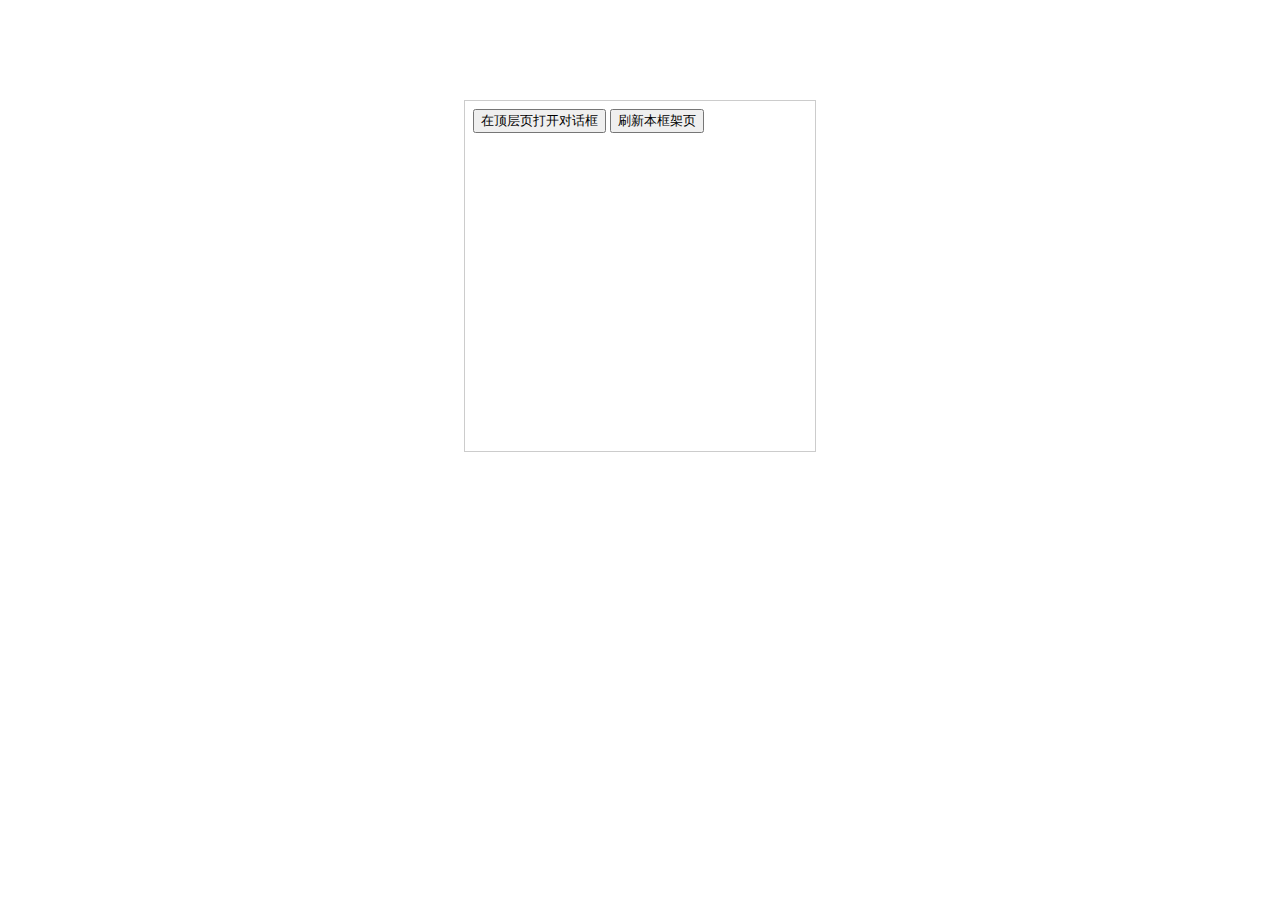
<file: duoshangwang/js/aui-artDialog-944db04/test/iframe/index.html>
<!doctype html>
<html>
<head>
	<meta charset="UTF-8">
	<title>test</title>
	<style>
		body {
			
			margin: 0;
		}
		#doc {
			height: 560px;
		}
		#doc iframe {
			display: block;
			width: 350px;
			border: 1px solid #CCC;
			height: 350px;
			margin: 100px auto 0 auto;
		}
	</style>
</head>
<body>
<script>
!/http/.test(location.protocol) && document.write('<h1>请在服务端预览（部分浏览器本地 iframe 会跨域无权限）</h1>');
</script>
<div id="doc">
	<iframe id="test-iframe" src="main.html"></iframe>
</div>
<script src="../../lib/sea.js"></script>
<script>
seajs.config({
  alias: {
    "jquery": "jquery-1.10.2.js"
  }
});
</script>
<script>
seajs.use(['../../src/dialog-plus'], function (dialog) {
	window.dialog = dialog;
});
</script>
</body>
</html>
</file>
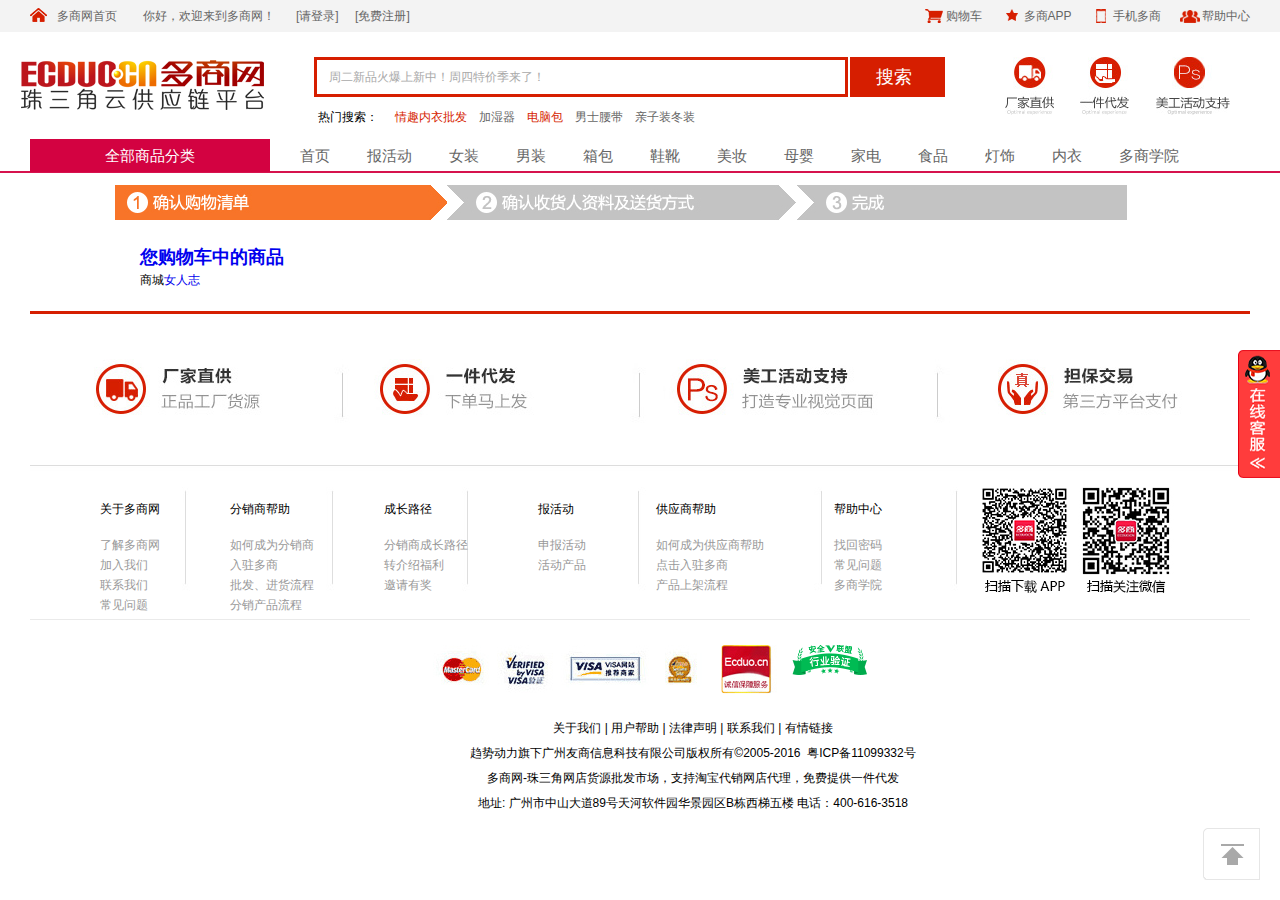
<file: duoshangwang/cart.html>
<!DOCTYPE html>
<html lang="en">
<head>
    <meta charset="UTF-8">
    <title>Title</title>
    <!--公用的-->
    <script src="js/public.js"></script>
    <link href="css/base.css" rel="stylesheet"/>
    <link href="css/public.css" rel="stylesheet"/>

    <script src="js/jquery-1.12.3.min.js"></script>
    <script src="js/jquery-1.7.2.min.js"></script>
    <script src="js/jquery.cookie.js"></script>

    <!--私有的-->
    <link href="css/cart.css" rel="stylesheet"/>
    <script src="js/cart.js"></script>
</head>
<body>
<!--头部内容 public-->
<div class="head-top">
    <div class="wid-1220">
        <div class="head-left fl">
            <img src="images/index_ico.png"/>
            <a href="###">多商网首页</a>
            <span>你好，欢迎来到多商网！</span>
            <a href="###">[请登录]</a>
            <a href="###">[免费注册]</a>
        </div>
        <div class="head-right fr">
            <a class="shopping" href="###">购物车</a>
            <a class="app" href="###">多商APP</a>
            <a class="phone"  href="###">手机多商</a>
            <a class="help" href="###">帮助中心</a>
        </div>
    </div>
</div>
<div class="head-bottom wid-1240">
    <img class="fl" src="images/edo_ico_03.jpg"/>
    <div class="box fl">
        <input type="text" value="周二新品火爆上新中！周四特价季来了！"/>

    </div>
    <p class="fl"><a href="###">搜索</a></p>
    <div class="img">
        <img src="images/edo_hico_03.jpg"/>
        <img src="images/edo_hico_05.jpg"/>
        <img src="images/edo_hico_07.jpg"/>
    </div>
    <ul>
        <li><span>热门搜索：</span></li>
        <li><a href="###" style="color:#d61e00">情趣内衣批发</a></li>
        <li><a href="###">加湿器</a></li>
        <li><a href="###" style="color:#d61e00">电脑包</a></li>
        <li><a href="###">男士腰带</a></li>
        <li><a href="###">亲子装冬装</a></li>
    </ul>
</div>

<!--nav部分-->
<div class="nav het32">
    <div class="wid-1220">
        <ul class="nav-list">
            <p class="nav-ad">全部商品分类</p>
            <li class="nav-li"><a href="###">首页</a></li>
            <li class="nav-li"><a href="###">报活动</a></li>
            <li class="nav-li"><a href="###">女装</a></li>
            <li class="nav-li"><a href="###">男装</a></li>
            <li class="nav-li"><a href="###">箱包</a></li>
            <li class="nav-li"><a href="###">鞋靴</a></li>
            <li class="nav-li"><a href="###">美妆</a></li>
            <li class="nav-li"><a href="###">母婴</a></li>
            <li class="nav-li"><a href="###">家电</a></li>
            <li class="nav-li"><a href="###">食品</a></li>
            <li class="nav-li"><a href="###">灯饰</a></li>
            <li class="nav-li"><a href="###">内衣</a></li>
            <li class="nav-li"><a href="###">多商学院</a></li>
        </ul>
    </div>
</div>
<div class="line"></div>
<!--nav部分结束-->
<!--main部分-->
<div class="wid-1240" >
<div class="cart-sure ">
  <div class="sure1 fl "></div>
    <div class="sure2 fl "></div>
    <div class="sure3  fl"></div>
</div>

<div class="cart-address clear ">
    <ul class="fl">
       <li><h2><a href="##">您购物车中的商品</a></h2></li>
        <li>商城<a href="##">女人志</a> </li>
    </ul>

</div>

    <div class="cart-list">

          <div class="cart-left fl">
              <div class="cart-title ">
                  <ul class="title-list ">
                      <li  class="fl cart-shop">商城商品</li>
                      <li  class="fl">价格</li>
                      <li  class="fl">数量</li>
                      <li  class="fl">小计</li>
                      <li  class="fl">操作</li>
                  </ul>
              </div>
              <ol class="fl cart-lone ">
                  <img class="fl padr-10"  src="images/cart.jpg" width="65px" height="65px"/>
                 <li><a href="/product/2943117.html">女人志 新款甜美韩版短款套头宽松V领灯笼袖毛衣5032</a></li>
                  <li><span class="attr">白色;均码</span></li>
              </ol>
              <ul class="fl ">

                  <li class="item-price">39.0</li>
              </ul>
              <ul class="fl ">
                  <div class="item-num">
                      <div class="num-wrap ovfl">
                          <a href="javascript:;" class="num-minus">-</a>
                          <input type="text" value="0" class="num-text" />
                          <a href="javascript:;" class="num-plus">+</a>
                      </div>

                  </div>
              </ul>
              <ul class="fl ">
                  <h3 class="padl-30 item-sum" style="color: red">39.90</h3>
              </ul>
              <ul class="fl ">
                  <li class="padl-50 tem-delete">删除</li>
              </ul>
          </div>

        <div class="account fl">
            <div  class=" add-accout fl" >
                <h2 class="fr all-sum " style="color: red">130.8</h2>
                <span class="fr continue1">商品总价:</span>
            </div>
            <div  class=" add-accout fl" >
                <h4 class="fr"><a href="##"  style="color:white"> 立即下单</a></h4>
                <span class="fr continue"><a href="##"> 继续购物</a></span>
            </div>
        </div>

         <!-- <div class="cart-left fl">
              <ol class="fl cart-lone ">
                  <img class="fl padr-10"  src="images/cart.jpg" width="65px" height="65px"/>
                  <li><a href="/product/2943117.html">女人志 新款甜美韩版短款套头宽松V领灯笼袖毛衣5032</a></li>
                  <li><span class="attr">白色;均码</span></li>
              </ol>
              <ul class="fl ">
                  <li class="item-price">39.0</li>
              </ul>
              <ul class="fl ">
                  <div class="item-num">
                      <div class="num-wrap ovfl">
                          <a href="javascript:;" class="num-minus">-</a>
                          <input type="text" value="0" class="num-text" />
                          <a href="javascript:;" class="num-plus">+</a>
                      </div>

                  </div>
              </ul>
              <ul class="fl ">
                  <h3 class="padl-30 item-sum" style="color: red">39.90</h3>
              </ul>
              <ul class="fl ">
                  <li class="padl-50 tem-delete">删除</li>
              </ul>
          </div>
         &lt;!&ndash; <div class="cart-left fl">
              <ol class="fl cart-lone ">
                  <img class="fl padr-10"  src="images/cart.jpg" width="65px" height="65px"/>
                  <li><a href="/product/2943117.html">女人志 新款甜美韩版短款套头宽松V领灯笼袖毛衣5032</a></li>
                  <li><span class="attr">白色;均码</span></li>
              </ol>
              <ul class="fl ">
                  <li>￥39.90</li>
              </ul>
              <ul class="fl ">
                  <div class="item-num">
                      <div class="num-wrap ovfl">
                          <a href="javascript:;" class="num-minus">-</a>
                          <input type="text" value="0" class="num-text" />
                          <a href="javascript:;" class="num-plus">+</a>
                      </div>

                  </div>
              </ul>
              <ul class="fl ">
                  <h3 class="padl-30" style="color: red">￥39.90</h3>
              </ul>
              <ul class="fl ">
                  <li class="padl-50">删除</li>
              </ul>
          </div>&ndash;&gt;-->
     <!-- </div>
        <div class="account fl">
            <div  class=" add-accout fl" >
            <h2 class="fr all-sum " style="color: red">130.8</h2>
             <span class="fr continue1">商品总价:</span>
            </div>
            <div  class=" add-accout fl" >
                <h4 class="fr" style="color:white">立即下单</h4>
                <span class="fr continue">继续购物</span>
            </div>
        </div>
    </div>-->
</div>
<div class="clear"></div>
<!--main部分结束-->
<!--foot部分开始-->
<!--foot部分开始-->
<div class=" footer wid-1220">
    <div class=" foot-top wid-1220">

        <ul class=" fl">
            <p>关于多商网</p>
            <li><a href="###">了解多商网</a></li>
            <li><a href="###">加入我们</a></li>
            <li><a href="###">联系我们</a></li>
            <li><a href="###">常见问题</a></li>
        </ul>
        <ul class=" fl">
            <p>分销商帮助</p>
            <li><a href="###">如何成为分销商</a></li>
            <li><a href="###">入驻多商</a></li>
            <li><a href="###">批发、进货流程</a></li>
            <li><a href="###">分销产品流程</a></li>
        </ul>
        <ul class=" fl">
            <p>成长路径</p>
            <li><a href="###">分销商成长路径</a></li>
            <li><a href="###">转介绍福利</a></li>
            <li><a href="###">邀请有奖</a></li>

        </ul>
        <ul class=" fl">
            <p>报活动</p>
            <li><a href="###">申报活动</a></li>
            <li><a href="###">活动产品</a></li>

        </ul>

        <ul class=" fl">
            <p>供应商帮助</p>
            <li><a href="###">如何成为供应商帮助</a></li>
            <li><a href="###">点击入驻多商</a></li>
            <li><a href="###">产品上架流程</a></li>
        </ul>
        <ul class=" fl">
            <p>帮助中心</p>
            <li><a href="###">找回密码</a></li>
            <li><a href="###">常见问题</a></li>
            <li><a href="###">多商学院</a></li>

        </ul>


    </div>

    <div class="foot-cen">
        <img src="images/images/ds_nz_f.jpg" height="49" width="353"/>
        <img src="images/images/hy_83x30.png" height="30" width="83"/>
    </div>
    <div class="foot-bom">
        <p>
            <span>关于我们 | </span>
            <span>用户帮助 | </span>
            <span>法律声明 | </span>
            <span>联系我们 | </span>
            <span>有情链接  </span>

        </p>
        <p>趋势动力旗下广州友商信息科技有限公司版权所有©2005-2016 &nbsp粤ICP备11099332号</p>
        <p>多商网-珠三角网店货源批发市场，支持淘宝代销网店代理，免费提供一件代发</p>
        <p>地址: 广州市中山大道89号天河软件园华景园区B栋西梯五楼  电话：400-616-3518</p>
    </div>

</div>
<!--foot部分结束-->
<!--右侧部分开始-->
<div class="open">
    <img src="images/open.png" height="128" width="42"/>
</div>
<div class="close">
    <img src="images/right2.png" height="445" width="209"/>
</div>
<div class="go-top">
    <img src="images/go-top.png" height="52" width="57">
</div>
<div class="bg-top">
    <img src="images/top.bmp" height="52" width="57">
</div>
<!--右侧部分结束-->
</body>


</html>
</file>
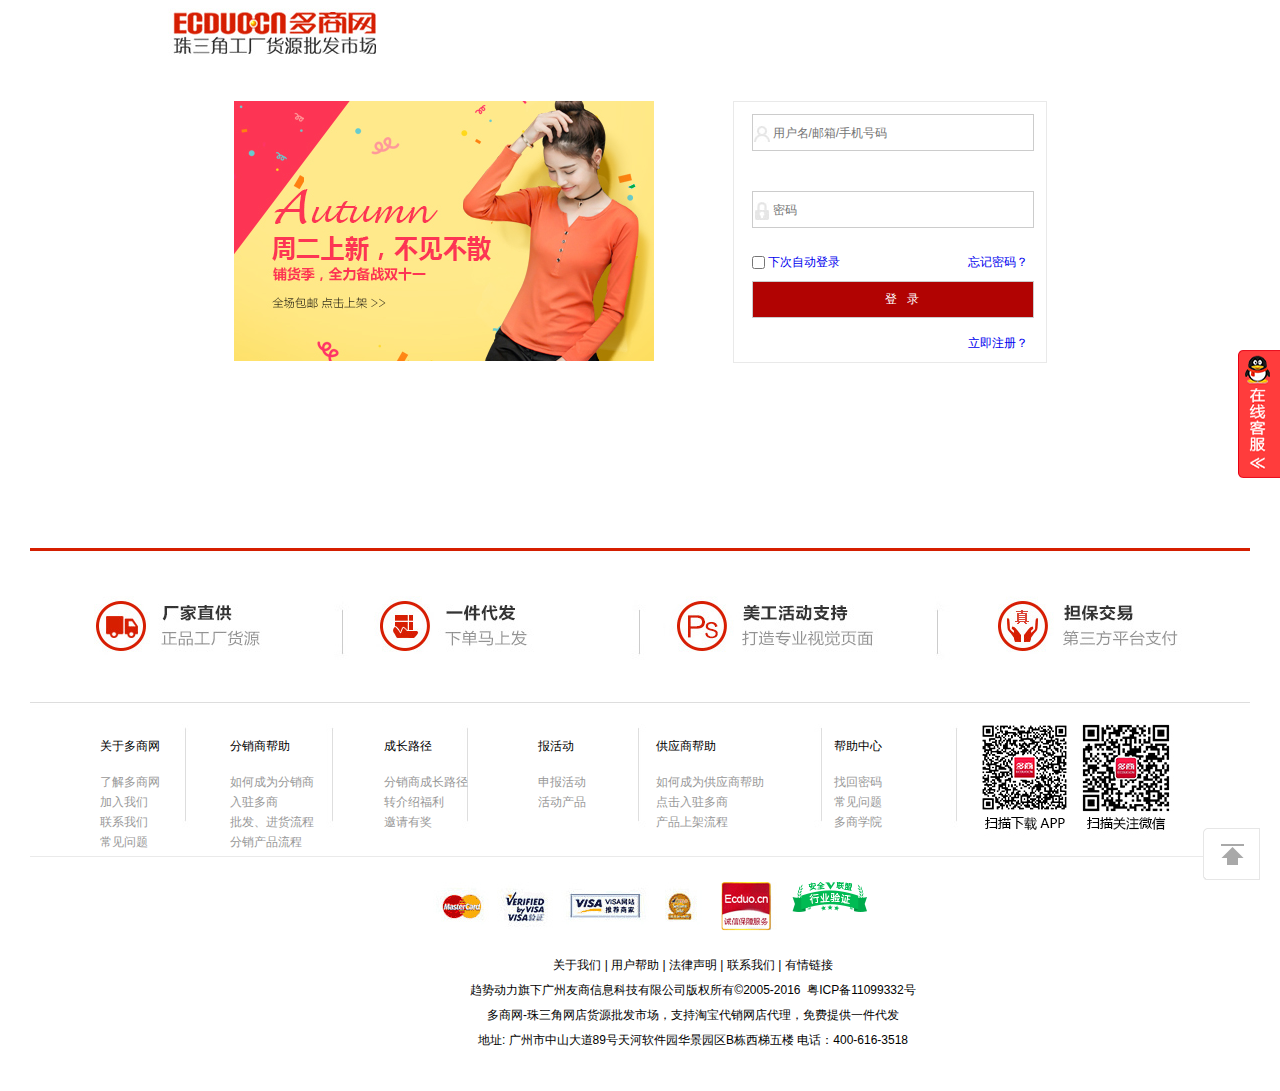
<file: duoshangwang/Login.html>
<!DOCTYPE html>
<html lang="en">
<head>
    <meta charset="UTF-8">
    <title>Title</title>
    <!--公用的-->
    <link href="css/base.css" rel="stylesheet"/>
    <link href="css/public.css" rel="stylesheet"/>
    <script src="js/jquery-1.7.2.min.js"></script>
    <script src="js/public.js"></script>

    <!--私有的-->
    <script src="js/login.js" ></script>
    <link href="css/Login.css" rel="stylesheet"/>
</head>
<body>
<div class="login wid-1240">
    <div class="login-wrap">
        <img src="images/login_01.jpg" height="65" width="235"/>
    </div>
    <div class="login-main">
         <div class="logo-pic fl">
             <ul class="pic-list">
                 <li><img src="images/logo2.jpg" height="267" width="420"/></li>
                 <li><img src="images/logo3.jpg" height="267" width="420"/></li>
                 </ul>

         </div>
        <div class="login-message fr">
            <form class="login-from" >
                <input type="text" name="userName" id="userName" value="" placeholder="用户名/邮箱/手机号码"/><br><br>
                <input type="password" name="pwd" id="pwd" value="" placeholder="密码" /><br>
                <input type="checkbox" id="Check">
                <a href="###">下次自动登录</a>
                <a href="###" class="fr">忘记密码？</a>
                <a href="index.html" ><input type="button" id="login" value="登   录"/></a><br>
                <a class="fr" href="register.html">立即注册？</a>
            </form>
        </div>
    </div>
</div>
<!--foot部分开始-->
<div class=" footer wid-1220">
    <div class=" foot-top wid-1220">

        <ul class=" fl">
            <p>关于多商网</p>
            <li><a href="###">了解多商网</a></li>
            <li><a href="###">加入我们</a></li>
            <li><a href="###">联系我们</a></li>
            <li><a href="###">常见问题</a></li>
        </ul>
        <ul class=" fl">
            <p>分销商帮助</p>
            <li><a href="###">如何成为分销商</a></li>
            <li><a href="###">入驻多商</a></li>
            <li><a href="###">批发、进货流程</a></li>
            <li><a href="###">分销产品流程</a></li>
        </ul>
        <ul class=" fl">
            <p>成长路径</p>
            <li><a href="###">分销商成长路径</a></li>
            <li><a href="###">转介绍福利</a></li>
            <li><a href="###">邀请有奖</a></li>

        </ul>
        <ul class=" fl">
            <p>报活动</p>
            <li><a href="###">申报活动</a></li>
            <li><a href="###">活动产品</a></li>

        </ul>

        <ul class=" fl">
            <p>供应商帮助</p>
            <li><a href="###">如何成为供应商帮助</a></li>
            <li><a href="###">点击入驻多商</a></li>
            <li><a href="###">产品上架流程</a></li>
        </ul>
        <ul class=" fl">
            <p>帮助中心</p>
            <li><a href="###">找回密码</a></li>
            <li><a href="###">常见问题</a></li>
            <li><a href="###">多商学院</a></li>

        </ul>


    </div>

    <div class="foot-cen">
        <img src="images/images/ds_nz_f.jpg" height="49" width="353"/>
        <img src="images/images/hy_83x30.png" height="30" width="83"/>
    </div>
    <div class="foot-bom">
        <p>
            <span>关于我们 | </span>
            <span>用户帮助 | </span>
            <span>法律声明 | </span>
            <span>联系我们 | </span>
            <span>有情链接  </span>

        </p>
        <p>趋势动力旗下广州友商信息科技有限公司版权所有©2005-2016 &nbsp粤ICP备11099332号</p>
        <p>多商网-珠三角网店货源批发市场，支持淘宝代销网店代理，免费提供一件代发</p>
        <p>地址: 广州市中山大道89号天河软件园华景园区B栋西梯五楼  电话：400-616-3518</p>
    </div>

</div>
<!--foot部分结束-->
<!--右侧部分开始-->
<div class="open">
    <img src="images/open.png" height="128" width="42"/>
</div>
<div class="close">
    <img src="images/right2.png" height="445" width="209"/>
</div>
<div class="go-top">
    <img src="images/go-top.png" height="52" width="57">
</div>
<div class="bg-top">
    <img src="images/top.bmp" height="52" width="57">
</div>
<!--右侧部分结
</body>
<script src="js/cookie.js" ></script>
<script src="js/check.js" ></script>
<script src="js/login.js" ></script>
</html>
</file>
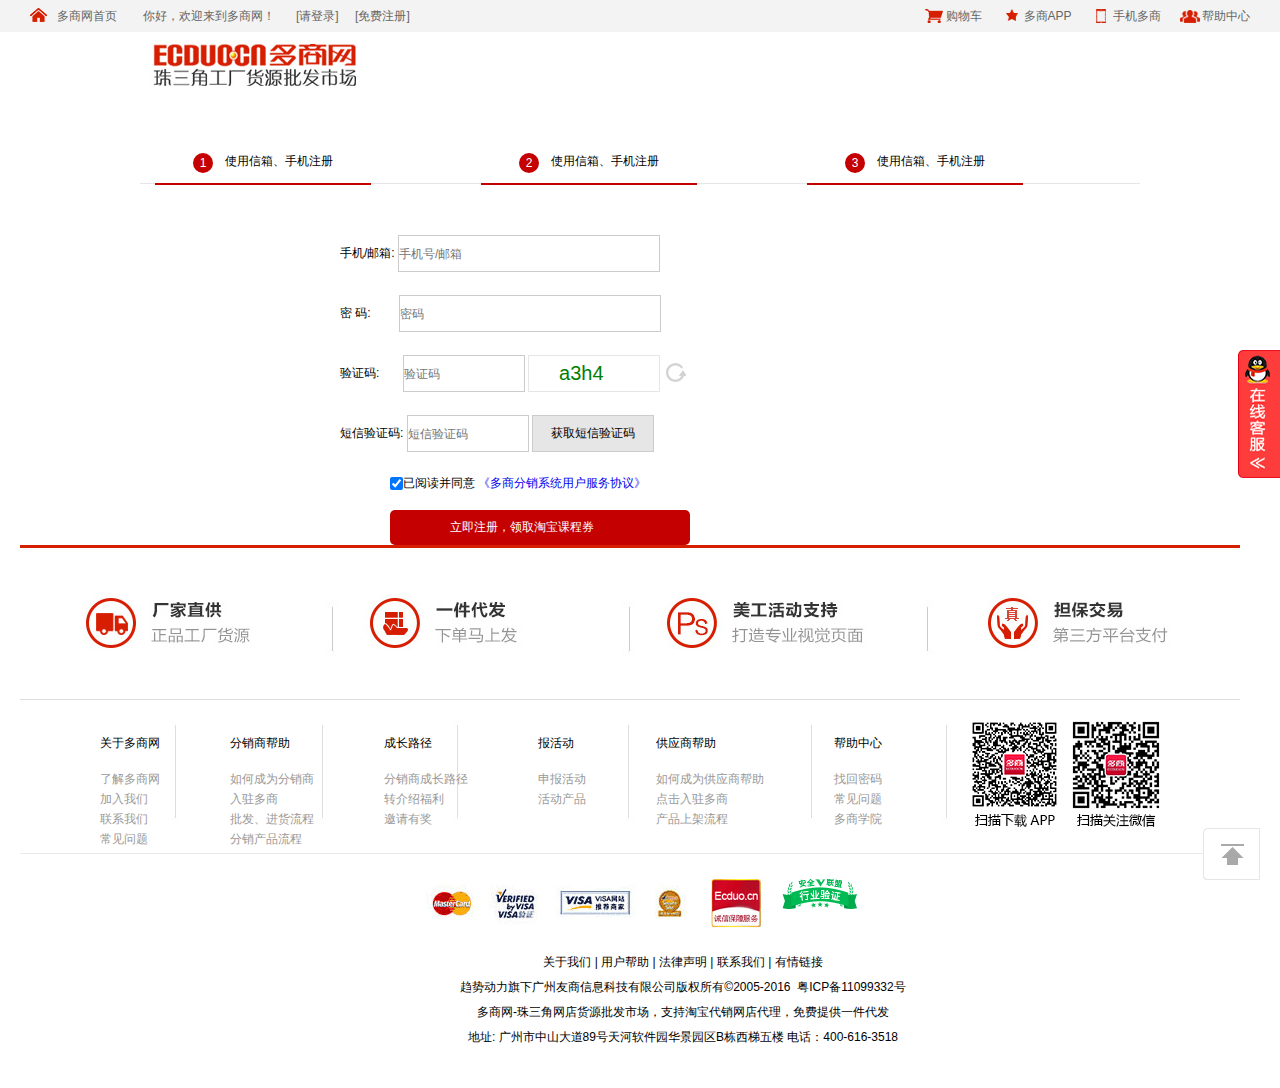
<file: duoshangwang/register.html>
<!DOCTYPE html>
<html lang="en">
<head>
    <meta charset="UTF-8">
    <title>Title</title>
    <!--公用的-->
    <link href="css/base.css" rel="stylesheet"/>
    <link href="css/public.css" rel="stylesheet"/>

    <script src="js/jquery-1.7.2.min.js"></script>
    <script src="js/public.js"></script>
    <script src="js/cookie.js" ></script>
    <!--私有的-->
    <link href="css/register.css" rel="stylesheet"/>
    <script src="js/register.js"></script>

</head>
<body>
<!--头部内容 public-->
<div class="head-top">
    <div class="wid-1220">
        <div class="head-left fl">
            <img src="images/index_ico.png"/>
            <a href="###">多商网首页</a>
            <span>你好，欢迎来到多商网！</span>
            <a href="###">[请登录]</a>
            <a href="###">[免费注册]</a>
        </div>
        <div class="head-right fr">
            <a class="shopping" href="###">购物车</a>
            <a class="app" href="###">多商APP</a>
            <a class="phone"  href="###">手机多商</a>
            <a class="help" href="###">帮助中心</a>
        </div>
    </div>
</div>
<!--头部结束 public-->

<div class="register-wrap wid-1220">
    <img src="images/login_01.jpg" height="65" width="235"/>
</div>
<div class=" wid-1220">
    <div class="register-main">
      <ul class="regisiter-title">
          <li>
              <p class="fl">1</p>
              <span>使用信箱、手机注册</span>
          </li>
          <li>
              <p class="fl">2</p>
              <span>使用信箱、手机注册</span>
          </li>
          <li>
              <p class="fl">3</p>
              <span>使用信箱、手机注册</span>
          </li>
      </ul>


        <div class="regisiter-mes fl">
            <form >
                <diV class="mes-wrap">
                    <span>手机/邮箱:</span>
                    <input type="text" name="userName" id="userName" value="" placeholder="手机号/邮箱"/>
                    <span class=" none_wrong">请填写信息！</span>
                    <span class="userName_wrong">请填写正确的手机号码或者电子邮箱！</span>
                    <span class="userName_right">通过信息验证！</span>
                </diV >
            <diV class="mes-wrap">
                 <span> 密&nbsp;码:</span>
                <input type="password" name="pwd" id="pwd" value="" placeholder="密码" />

                <span class=" none_wrong">请填写信息！</span>
                <span class="pwd_wrong">密码只能由6-20个字母、数字、或符号组成</span>
                <span class="pwd_right">通过信息验证！</span>
         </div>
                <diV class="mes-wrap">
                <span id="authcode">验证码:</span>

                <input type="text" name="checkNum" id="checkNum" value="" placeholder="验证码"/>

               <!-- <canvas id="canvas" width="92" height="35"">
                    </canvas>-->
                    <!-- <span id="change" style="cursor: pointer;">换一张</span>-->

                    <input class="check-box" name="txtname" id="txt" value="a3h4" ><img src="images/register6.jpg" width="26" height="26" class="padt-5" id="btn">
                    <span class="check_wrong">验证码填写错误</span>
                    <span class=" none_wrong">请填写信息！</span>
                    <span class="check_right">通过信息验证！</span>

                </div>
                  <diV class="mes-wrap">
                      <span>短信验证码:</span>
                 <input type="password" name="confirmPwd" id="confirmPwd" value="" placeholder="短信验证码" />
                 <input type="button" id="conbtn" value="获取短信验证码"/>
                 </div>
                <diV class="mes-read">
		       <input type="checkbox" id="Check" tabindex="4" checked="checked" name="proto"/><span for="Check">已阅读并同意</span>
		       <a href="##" target="_blank" class="wold">《多商分销系统用户服务协议》</a>
                </diV>
                <div class="next-btn">
                    <span><a href="##">立即注册，领取淘宝课程券</a></span>
                </div>
            </form>
    </div>

    </div>
</div>
<!--foot部分开始-->
<div class=" footer wid-1240">
    <div class=" foot-top wid-1220">

        <ul class=" fl">
            <p>关于多商网</p>
            <li><a href="###">了解多商网</a></li>
            <li><a href="###">加入我们</a></li>
            <li><a href="###">联系我们</a></li>
            <li><a href="###">常见问题</a></li>
        </ul>
        <ul class=" fl">
            <p>分销商帮助</p>
            <li><a href="###">如何成为分销商</a></li>
            <li><a href="###">入驻多商</a></li>
            <li><a href="###">批发、进货流程</a></li>
            <li><a href="###">分销产品流程</a></li>
        </ul>
        <ul class=" fl">
            <p>成长路径</p>
            <li><a href="###">分销商成长路径</a></li>
            <li><a href="###">转介绍福利</a></li>
            <li><a href="###">邀请有奖</a></li>

        </ul>
        <ul class=" fl">
            <p>报活动</p>
            <li><a href="###">申报活动</a></li>
            <li><a href="###">活动产品</a></li>

        </ul>

        <ul class=" fl">
            <p>供应商帮助</p>
            <li><a href="###">如何成为供应商帮助</a></li>
            <li><a href="###">点击入驻多商</a></li>
            <li><a href="###">产品上架流程</a></li>
        </ul>
        <ul class=" fl">
            <p>帮助中心</p>
            <li><a href="###">找回密码</a></li>
            <li><a href="###">常见问题</a></li>
            <li><a href="###">多商学院</a></li>

        </ul>


    </div>

    <div class="foot-cen">
        <img src="images/images/ds_nz_f.jpg" height="49" width="353"/>
        <img src="images/images/hy_83x30.png" height="30" width="83"/>
    </div>
    <div class="foot-bom">
        <p>
            <span>关于我们 | </span>
            <span>用户帮助 | </span>
            <span>法律声明 | </span>
            <span>联系我们 | </span>
            <span>有情链接  </span>

        </p>
        <p>趋势动力旗下广州友商信息科技有限公司版权所有©2005-2016 &nbsp粤ICP备11099332号</p>
        <p>多商网-珠三角网店货源批发市场，支持淘宝代销网店代理，免费提供一件代发</p>
        <p>地址: 广州市中山大道89号天河软件园华景园区B栋西梯五楼  电话：400-616-3518</p>
    </div>

</div>
<!--foot部分结束-->
<!--右侧部分开始-->
<div class="open">
    <img src="images/open.png" height="128" width="42"/>
</div>
<div class="close">
    <img src="images/right2.png" height="445" width="209"/>
</div>
<div class="go-top">
    <img src="images/go-top.png" height="52" width="57">
</div>
<div class="bg-top">
    <img src="images/top.bmp" height="52" width="57">
</div>
<!--右侧部分结
</body>
<script src="js/public.js"></script>
<script src="js/cookie.js" ></script>

</html>
</file>
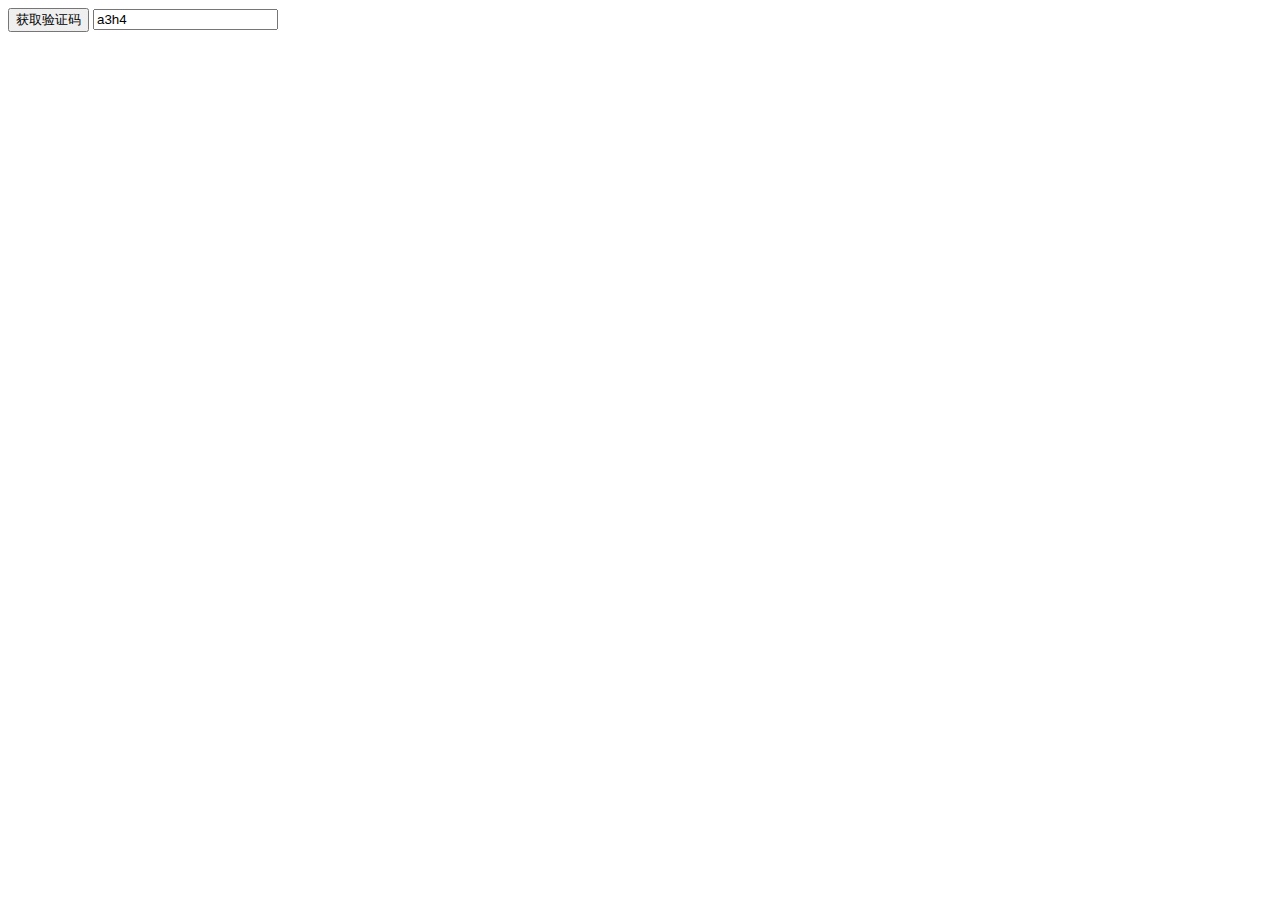
<file: duoshangwang/字母数字验证码.html>
<!DOCTYPE html>
<html>
	<head>
		<meta charset="UTF-8">
		<title></title>
	</head>
	<body>
		<input type="button" id="btn" value="获取验证码" />
		<input type="text" id="txt" value="a3h4" />
	</body>
	<script type="text/javascript">
		var arr=['a','b','c','d','e','f','g','h','i','j','k','l','m','n','o','p','q','r','s','t','u','v','w','x','y','z','0','1','2','3','4','5','6','7','8','9'];
		var obtn=document.getElementById("btn");
		var otxt=document.getElementById("txt");
		
		obtn.onclick=function () {
			var str="";
			while (str.length<4){
				var num=parseInt(Math.random()*36);
				
				str=str+arr[num];
			}
			otxt.value=str.toUpperCase();//把小写字母转化成大写字母
		}
		
		
	</script>
</html>
</file>
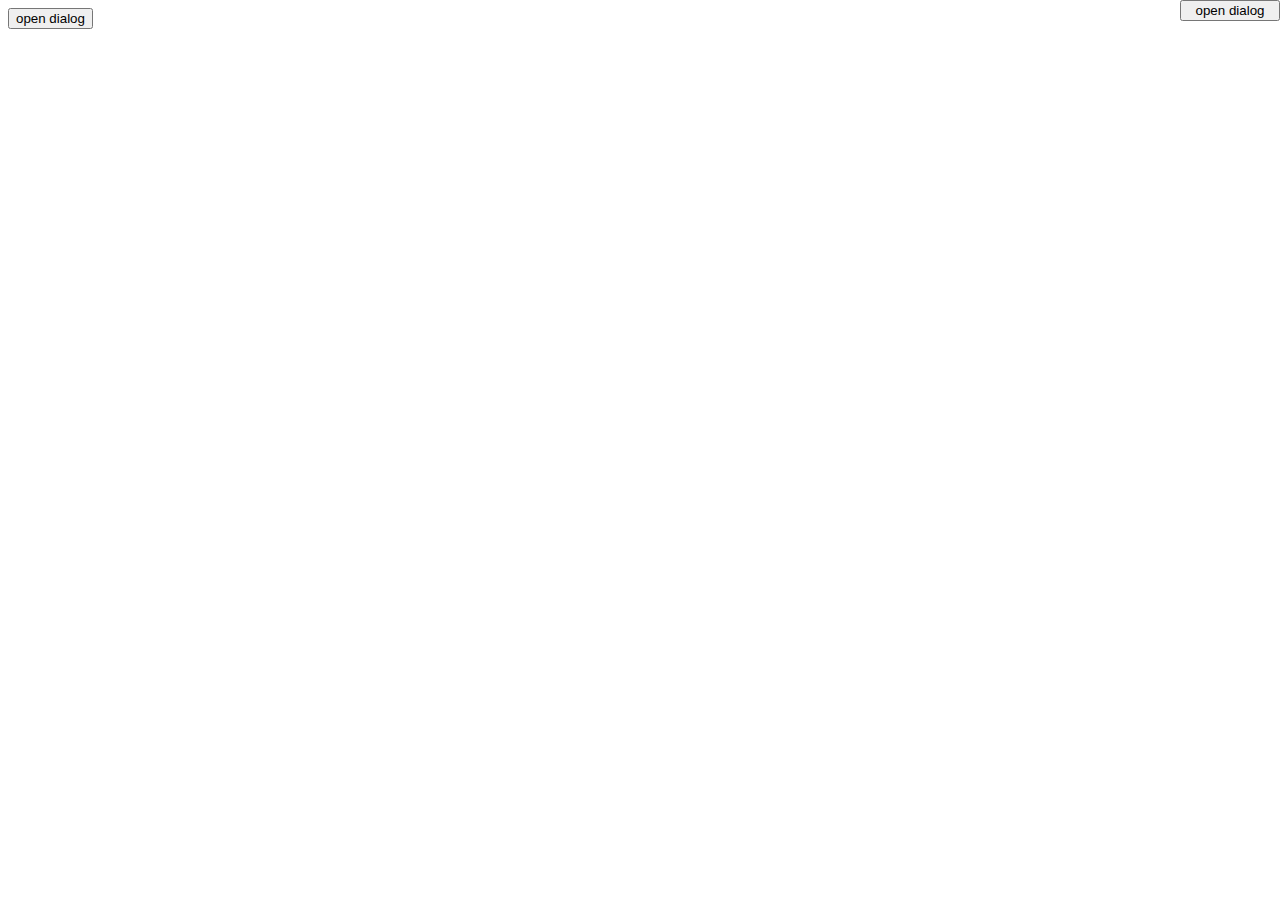
<file: duoshangwang/js/aui-artDialog-944db04/test/align-overflow.html>
<!doctype html>
<html lang="zh">
<head>
	<meta charset="UTF-8">
	<title>test</title>
</head>
<body>
<button data-event="test" data-align="top right">open dialog</button>
<button data-event="test" data-align="top left" style="position:absolute;right:0;top:0;width:100px">open dialog</button>
<script src="../lib/sea.js"></script>
<script>
seajs.config({
  alias: {
    "jquery": "jquery-1.10.2.js"
  }
});
</script>

<script>
seajs.use(['jquery', '../src/dialog'], function ($, dialog) {


	$('button[data-event=test]').on('click', function () {
		var d = dialog({
			id: 'align-test',
			title: '消息',
			content: '风吹起的青色衣衫，夕阳里的温暖容颜，你比以前更加美丽，像盛开的花<br>——许巍《难忘的一天》',
			okValue: '确 定',
			align: $(this).data('align'),
			//height: 1024,
			ok: function () {},
			cancelValue: '取消',
			cancel: function () {}
		});

		d.show(this);
	});

});
</script>
</body>
</html>
</file>
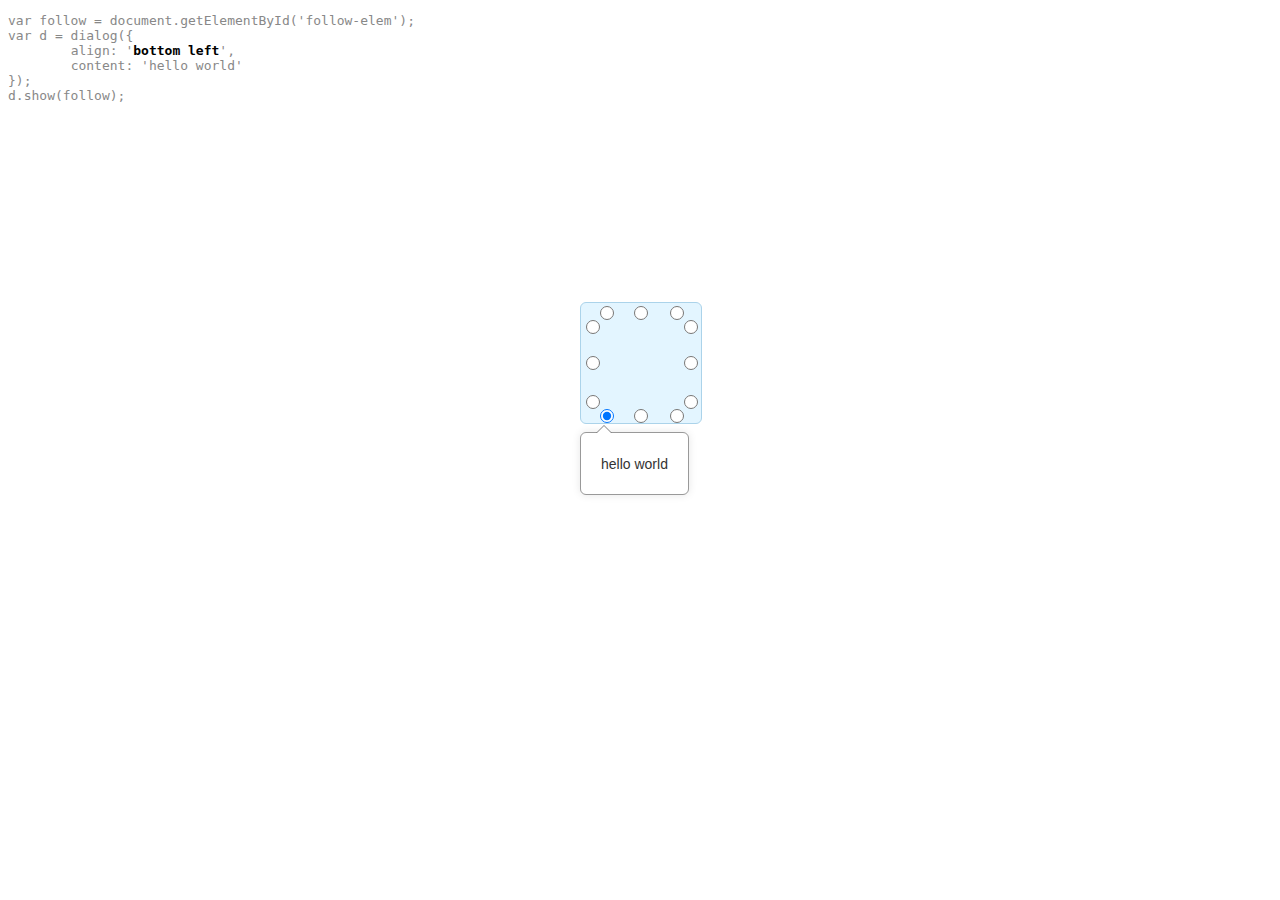
<file: duoshangwang/js/aui-artDialog-944db04/test/align.html>
<!doctype html>
<html lang="zh">
<head>
	<meta charset="UTF-8">
	<title>test</title>
	<style>
	#follow-elem {
		width: 120px;
		height: 120px;
		position: absolute;
		left: 50%;
		margin-left: -60px;
		top: 38%;
		margin-top: -40px;
		background: #e3f5ff;
		border:1px solid #abd3ea;
		border-radius: 6px;
	}
	#follow-elem input {
		width: 14px;
		height: 14px;
		position: absolute;
		cursor: pointer;
	}
	#follow-elem .nw {
		left: 14px;
		top: 0;
	}
	#follow-elem .n {
		left: 50%;
		margin-left: -7px;
		top: 0;
	}
	#follow-elem .ne {
		right: 14px;
		top: 0;
	}
	#follow-elem .en {
		right: 0;
		top: 14px;
	}
	#follow-elem .e {
		right: 0;
		top: 50%;
		margin-top: -7px;
	}
	#follow-elem .es {
		right: 0;
		bottom: 14px;
	}
	#follow-elem .se {
		right: 14px;
		bottom: 0;
	}
	#follow-elem .s {
		left: 50%;
		margin-left: -7px;
		bottom: 0;
	}
	#follow-elem .sw {
		left: 14px;
		bottom: 0;
	}
	#follow-elem .ws {
		left: 0;
		bottom: 14px;
	}
	#follow-elem .w {
		left: 0;
		top: 50%;
		margin-top: -7px;
	}
	#follow-elem .wn {
		left: 0;
		top: 14px;
	}

	code {
		color: #888;
	}
	code strong {
		color: #000;
	}
	</style>
</head>
<body>
<pre><code>var follow = document.getElementById('follow-elem');
var d = dialog({
	align: '<strong id="test-align-value">bottom left</strong>',
	content: 'hello world'
});
d.show(follow);</code></pre>

<div id="follow-elem">
	<input type="radio" name="align" value="top left" class="nw" title="top left">
	<input type="radio" name="align" value="top" class="n" title="top">
	<input type="radio" name="align" value="top right" class="ne" title="top right">
	<input type="radio" name="align" value="right top" class="en" title="right top">
	<input type="radio" name="align" value="right" class="e" title="right">
	<input type="radio" name="align" value="right bottom" class="es" title="right bottom">
	<input type="radio" name="align" value="bottom right" class="se" title="bottom right">
	<input type="radio" name="align" value="bottom" class="s" title="bottom">
	<input type="radio" name="align" value="bottom left" class="sw" title="bottom left" checked>
	<input type="radio" name="align" value="left bottom" class="ws" title="left bottom">
	<input type="radio" name="align" value="left" class="w" title="left">
	<input type="radio" name="align" value="left top" class="wn" title="left top">
</div>


<script src="../lib/sea.js"></script>
<script>
seajs.config({
  alias: {
    "jquery": "jquery-1.10.2.js"
  }
});
</script>

<script>
seajs.use(['jquery', '../src/dialog'], function ($, dialog) {
	var follow = $('#follow-elem')[0];
	var d = dialog({
		align: 'bottom left',
		content: 'hello world'
	});
	d.show(follow);

	$('#follow-elem').on('click', '[type=radio]', function () {
		if (d.open) {
			var align = $(this).val();
			d.align = align;
			d.show(follow);
			$('#test-align-value').html(align);
		}
	});
});
</script>
</body>
</html>
</file>
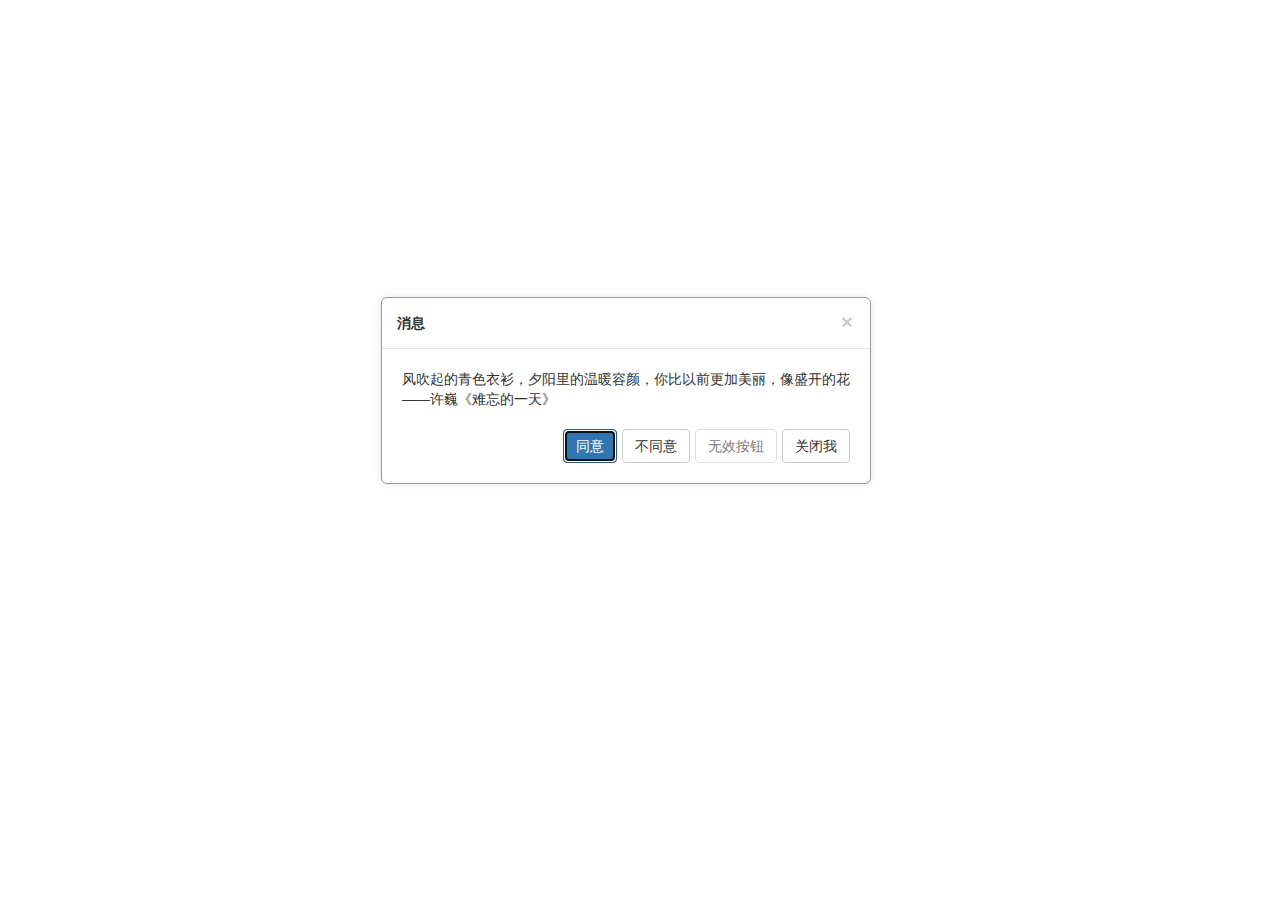
<file: duoshangwang/js/aui-artDialog-944db04/test/button.html>
<!doctype html>
<html>
<head>
	<meta charset="UTF-8">
	<title>test</title>
</head>
<body>
<script src="../lib/sea.js"></script>
<script>
seajs.config({
  alias: {
    "jquery": "jquery-1.10.2.js"
  }
});
</script>

<script>
seajs.use(['jquery', '../src/dialog'], function ($, dialog) {
	
	var d = dialog({
		title: '消息',
		content: '风吹起的青色衣衫，夕阳里的温暖容颜，你比以前更加美丽，像盛开的花<br>——许巍《难忘的一天》',
	    button: [
	        {
	            value: '同意',
	            callback: function () {
	                this
	                .content('你同意了');
	                return false;
	            },
	            autofocus: true
	        },
	        {
	            value: '不同意',
	            callback: function () {
	                alert('你不同意')
	            }
	        },
	        {
	            id: 'button-disabled',
	            value: '无效按钮',
	            disabled: true
	        },
	        {
	            value: '关闭我'
	        }
	    ]
	});

	d.show();


});
</script>
</body>
</html>
</file>
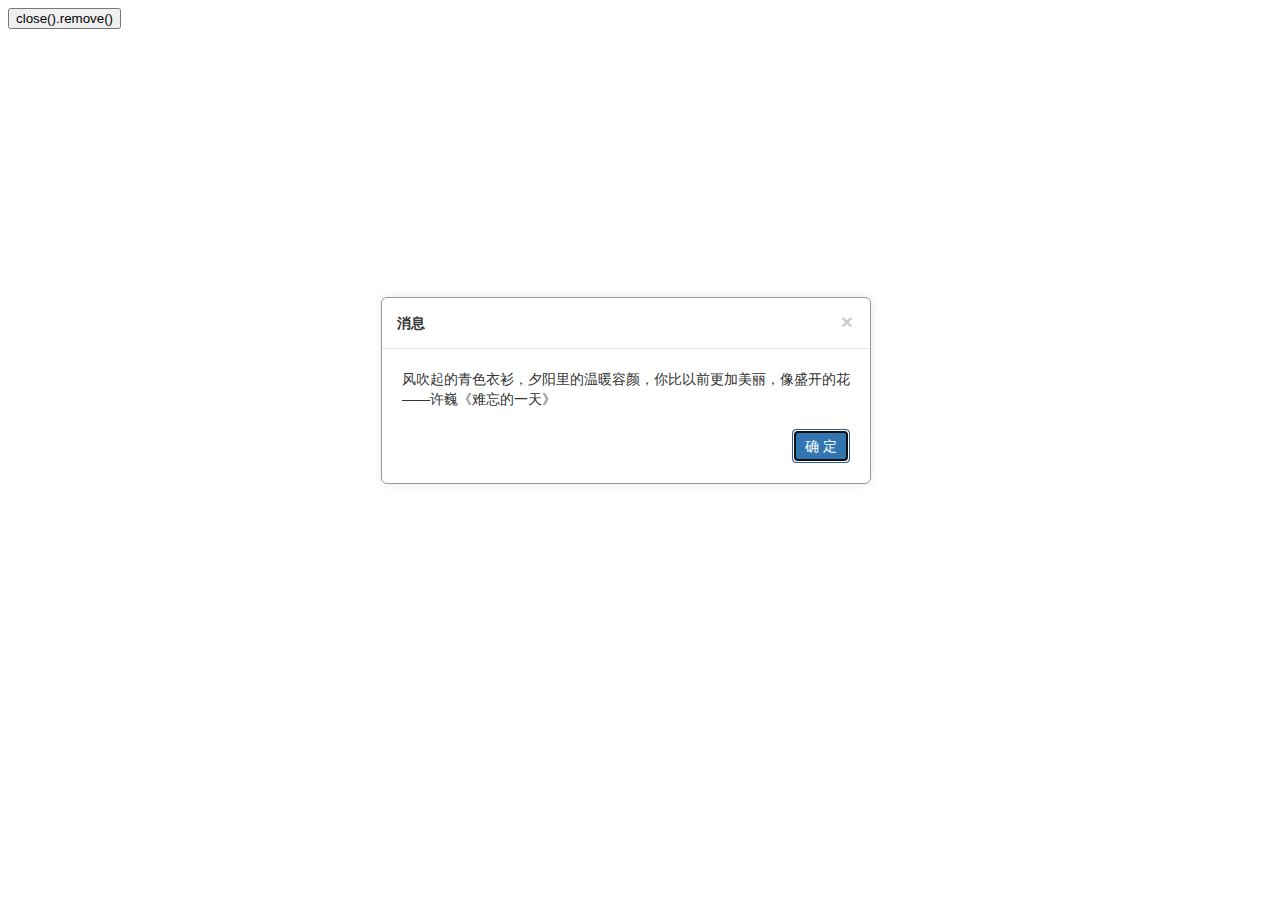
<file: duoshangwang/js/aui-artDialog-944db04/test/close.html>
<!doctype html>
<html>
<head>
	<meta charset="UTF-8">
	<title>test</title>
</head>
<body>
<button id="test">close().remove()</button>
<script src="../lib/sea.js"></script>
<script>
seajs.config({
  alias: {
    "jquery": "jquery-1.10.2.js"
  }
});
</script>

<script>
seajs.use(['jquery', '../src/dialog'], function ($, dialog) {
	
	var d = dialog({
		title: '消息',
		content: '风吹起的青色衣衫，夕阳里的温暖容颜，你比以前更加美丽，像盛开的花<br>——许巍《难忘的一天》',
		okValue: '确 定',
		ok: function () {}
	});

	d.show();

	$('#test').on('click', function () {
		d.close().remove();
	});

	d.onclose = function () {
		alert('对话框关闭');
	};

	d.onremove = function () {
		alert('对话框销毁');
	};	

});
</script>
</body>
</html>
</file>
<file: duoshangwang/js/aui-artDialog-944db04/css/ui-dialog.css>
/*!
 * ui-dialog.css
 * Date: 2014-07-03
 * https://github.com/aui/artDialog
 * (c) 2009-2014 TangBin, http://www.planeArt.cn
 *
 * This is licensed under the GNU LGPL, version 2.1 or later.
 * For details, see: http://www.gnu.org/licenses/lgpl-2.1.html
 */
.ui-dialog {
    *zoom:1;
    _float: left;
    position: relative;
    background-color: #FFF;
    border: 1px solid #999;
    border-radius: 6px;
    outline: 0;
    background-clip: padding-box;
    font-family: Helvetica, arial, sans-serif;
    font-size: 14px;
    line-height: 1.428571429;
    color: #333;
    opacity: 0;
    -webkit-transform: scale(0);
    transform: scale(0);
    -webkit-transition: -webkit-transform .15s ease-in-out, opacity .15s ease-in-out;
    transition: transform .15s ease-in-out, opacity .15s ease-in-out;
}
.ui-popup-show .ui-dialog {
    opacity: 1;
    -webkit-transform: scale(1);
    transform: scale(1);
}
.ui-popup-focus .ui-dialog {
    box-shadow: 0 0 8px rgba(0, 0, 0, 0.1);
}
.ui-popup-modal .ui-dialog {
    box-shadow: 0 0 8px rgba(0, 0, 0, 0.1), 0 0 256px rgba(255, 255, 255, .3);
}
.ui-dialog-grid {
    width: auto;
    margin: 0;
    border: 0 none;
    border-collapse:collapse;
    border-spacing: 0;
    background: transparent;
}
.ui-dialog-header,
.ui-dialog-body,
.ui-dialog-footer {
    padding: 0;
    border: 0 none;
    text-align: left;
    background: transparent;
}
.ui-dialog-header {
    white-space: nowrap;
    border-bottom: 1px solid #E5E5E5;
}
.ui-dialog-close {
    position: relative;
    _position: absolute;
    float: right;
    top: 13px;
    right: 13px;
    _height: 26px;
    padding: 0 4px;
    font-size: 21px;
    font-weight: bold;
    line-height: 1;
    color: #000;
    text-shadow: 0 1px 0 #FFF;
    opacity: .2;
    filter: alpha(opacity=20);
    cursor: pointer;
    background: transparent;
    _background: #FFF;
    border: 0;
    -webkit-appearance: none;
}
.ui-dialog-close:hover,
.ui-dialog-close:focus {
    color: #000000;
    text-decoration: none;
    cursor: pointer;
    outline: 0;
    opacity: 0.5;
    filter: alpha(opacity=50);
}
.ui-dialog-title {
    margin: 0;
    line-height: 1.428571429;
    min-height: 16.428571429px;
    padding: 15px;
    overflow:hidden; 
    white-space: nowrap;
    text-overflow: ellipsis;
    font-weight: bold;
    cursor: default;
}
.ui-dialog-body {
    padding: 20px;
    text-align: center;
}
.ui-dialog-content {
    display: inline-block;
    position: relative;
    vertical-align: middle;
    *zoom: 1;
    *display: inline;
    text-align: left;
}
.ui-dialog-footer {
    padding: 0 20px 20px 20px;
}
.ui-dialog-statusbar {
    float: left;
    margin-right: 20px;
    padding: 6px 0;
    line-height: 1.428571429;
    font-size: 14px;
    color: #888;
    white-space: nowrap;
}
.ui-dialog-statusbar label:hover {
    color: #333;
}
.ui-dialog-statusbar input,
.ui-dialog-statusbar .label {
    vertical-align: middle;
}
.ui-dialog-button {
    float: right;
    white-space: nowrap;
}
.ui-dialog-footer button+button {
    margin-bottom: 0;
    margin-left: 5px;
}
.ui-dialog-footer button {
    width:auto;
    overflow:visible;
    display: inline-block;
    padding: 6px 12px;
    _margin-left: 5px;
    margin-bottom: 0;
    font-size: 14px;
    font-weight: normal;
    line-height: 1.428571429;
    text-align: center;
    white-space: nowrap;
    vertical-align: middle;
    cursor: pointer;
    background-image: none;
    border: 1px solid transparent;
    border-radius: 4px;
    -webkit-user-select: none;
     -moz-user-select: none;
      -ms-user-select: none;
       -o-user-select: none;
          user-select: none;
}

.ui-dialog-footer button:focus {
  outline: thin dotted #333;
  outline: 5px auto -webkit-focus-ring-color;
  outline-offset: -2px;
}

.ui-dialog-footer button:hover,
.ui-dialog-footer button:focus {
  color: #333333;
  text-decoration: none;
}

.ui-dialog-footer button:active {
  background-image: none;
  outline: 0;
  -webkit-box-shadow: inset 0 3px 5px rgba(0, 0, 0, 0.125);
          box-shadow: inset 0 3px 5px rgba(0, 0, 0, 0.125);
}
.ui-dialog-footer button[disabled] {
  pointer-events: none;
  cursor: not-allowed;
  opacity: 0.65;
  filter: alpha(opacity=65);
  -webkit-box-shadow: none;
          box-shadow: none;
}

.ui-dialog-footer button {
  color: #333333;
  background-color: #ffffff;
  border-color: #cccccc;
}

.ui-dialog-footer button:hover,
.ui-dialog-footer button:focus,
.ui-dialog-footer button:active {
  color: #333333;
  background-color: #ebebeb;
  border-color: #adadad;
}

.ui-dialog-footer button:active{
  background-image: none;
}

.ui-dialog-footer button[disabled],
.ui-dialog-footer button[disabled]:hover,
.ui-dialog-footer button[disabled]:focus,
.ui-dialog-footer button[disabled]:active {
  background-color: #ffffff;
  border-color: #cccccc;
}

.ui-dialog-footer button.ui-dialog-autofocus {
  color: #ffffff;
  background-color: #428bca;
  border-color: #357ebd;
}

.ui-dialog-footer button.ui-dialog-autofocus:hover,
.ui-dialog-footer button.ui-dialog-autofocus:focus,
.ui-dialog-footer button.ui-dialog-autofocus:active {
  color: #ffffff;
  background-color: #3276b1;
  border-color: #285e8e;
}

.ui-dialog-footer button.ui-dialog-autofocus:active {
  background-image: none;
}
.ui-popup-top-left .ui-dialog,
.ui-popup-top .ui-dialog,
.ui-popup-top-right .ui-dialog {
    top: -8px;
}
.ui-popup-bottom-left .ui-dialog,
.ui-popup-bottom .ui-dialog,
.ui-popup-bottom-right .ui-dialog {
    top: 8px;
}
.ui-popup-left-top .ui-dialog,
.ui-popup-left .ui-dialog,
.ui-popup-left-bottom .ui-dialog {
    left: -8px;
}
.ui-popup-right-top .ui-dialog,
.ui-popup-right .ui-dialog,
.ui-popup-right-bottom .ui-dialog {
    left: 8px;
}

.ui-dialog-arrow-a,
.ui-dialog-arrow-b {
    position: absolute;
    display: none;
    width: 0;
    height: 0;
    overflow:hidden;
    _color:#FF3FFF;
    _filter:chroma(color=#FF3FFF);
    border:8px dashed transparent;
}
.ui-popup-follow .ui-dialog-arrow-a,
.ui-popup-follow .ui-dialog-arrow-b{
    display: block;
}
.ui-popup-top-left .ui-dialog-arrow-a,
.ui-popup-top .ui-dialog-arrow-a,
.ui-popup-top-right .ui-dialog-arrow-a {
    bottom: -16px;
    border-top:8px solid #7C7C7C;
}
.ui-popup-top-left .ui-dialog-arrow-b,
.ui-popup-top .ui-dialog-arrow-b,
.ui-popup-top-right .ui-dialog-arrow-b {
    bottom: -15px;
    border-top:8px solid #fff;
}
.ui-popup-top-left .ui-dialog-arrow-a,
.ui-popup-top-left .ui-dialog-arrow-b  {
    left: 15px;
}
.ui-popup-top .ui-dialog-arrow-a,
.ui-popup-top .ui-dialog-arrow-b  {
    left: 50%;
    margin-left: -8px;
}
.ui-popup-top-right .ui-dialog-arrow-a,
.ui-popup-top-right .ui-dialog-arrow-b {
    right: 15px;
}
.ui-popup-bottom-left .ui-dialog-arrow-a,
.ui-popup-bottom .ui-dialog-arrow-a,
.ui-popup-bottom-right .ui-dialog-arrow-a {
    top: -16px;
    border-bottom:8px solid #7C7C7C;
}
.ui-popup-bottom-left .ui-dialog-arrow-b,
.ui-popup-bottom .ui-dialog-arrow-b,
.ui-popup-bottom-right .ui-dialog-arrow-b {
    top: -15px;
    border-bottom:8px solid #fff;
}
.ui-popup-bottom-left .ui-dialog-arrow-a,
.ui-popup-bottom-left .ui-dialog-arrow-b {
    left: 15px;
}
.ui-popup-bottom .ui-dialog-arrow-a,
.ui-popup-bottom .ui-dialog-arrow-b {
    margin-left: -8px;
    left: 50%;
}
.ui-popup-bottom-right .ui-dialog-arrow-a,
.ui-popup-bottom-right .ui-dialog-arrow-b {
    right: 15px;
}
.ui-popup-left-top .ui-dialog-arrow-a,
.ui-popup-left .ui-dialog-arrow-a,
.ui-popup-left-bottom .ui-dialog-arrow-a {
    right: -16px;
    border-left:8px solid #7C7C7C;
}
.ui-popup-left-top .ui-dialog-arrow-b,
.ui-popup-left .ui-dialog-arrow-b,
.ui-popup-left-bottom .ui-dialog-arrow-b {
    right: -15px;
    border-left:8px solid #fff;
}
.ui-popup-left-top .ui-dialog-arrow-a,
.ui-popup-left-top .ui-dialog-arrow-b {
    top: 15px;
}
.ui-popup-left .ui-dialog-arrow-a,
.ui-popup-left .ui-dialog-arrow-b {
    margin-top: -8px;
    top: 50%;
}
.ui-popup-left-bottom .ui-dialog-arrow-a,
.ui-popup-left-bottom .ui-dialog-arrow-b {
    bottom: 15px;
}
.ui-popup-right-top .ui-dialog-arrow-a,
.ui-popup-right .ui-dialog-arrow-a,
.ui-popup-right-bottom .ui-dialog-arrow-a {
    left: -16px;
    border-right:8px solid #7C7C7C;
}
.ui-popup-right-top .ui-dialog-arrow-b,
.ui-popup-right .ui-dialog-arrow-b,
.ui-popup-right-bottom .ui-dialog-arrow-b {
    left: -15px;
    border-right:8px solid #fff;
}
.ui-popup-right-top .ui-dialog-arrow-a,
.ui-popup-right-top .ui-dialog-arrow-b {
    top: 15px;
}
.ui-popup-right .ui-dialog-arrow-a,
.ui-popup-right .ui-dialog-arrow-b {
    margin-top: -8px;
    top: 50%;
}
.ui-popup-right-bottom .ui-dialog-arrow-a,
.ui-popup-right-bottom .ui-dialog-arrow-b {
    bottom: 15px;
}


@-webkit-keyframes ui-dialog-loading {
    0% {
        -webkit-transform: rotate(0deg);
    }
    100% {
        -webkit-transform: rotate(360deg);
    }
}
@keyframes ui-dialog-loading {
    0% {
        transform: rotate(0deg);
    }
    100% {
        transform: rotate(360deg);
    }
}

.ui-dialog-loading {
    vertical-align: middle;
    position: relative;
    display: block;
    *zoom: 1;
    *display: inline;
    overflow: hidden;
    width: 32px;
    height: 32px;
    top: 50%;
    margin: -16px auto 0 auto;
    font-size: 0;
    text-indent: -999em;
    color: #666;
}
.ui-dialog-loading {
    width: 100%\9;
    text-indent: 0\9;
    line-height: 32px\9;
    text-align: center\9;
    font-size: 12px\9;
}

.ui-dialog-loading::after {
    position: absolute;
    content: '';
    width: 3px;
    height: 3px;
    margin: 14.5px 0 0 14.5px;
    border-radius: 100%;
    box-shadow: 0 -10px 0 1px #ccc, 10px 0px #ccc, 0 10px #ccc, -10px 0 #ccc, -7px -7px 0 0.5px #ccc, 7px -7px 0 1.5px #ccc, 7px 7px #ccc, -7px 7px #ccc;
    -webkit-transform: rotate(360deg);
    -webkit-animation: ui-dialog-loading 1.5s infinite linear;
    transform: rotate(360deg);
    animation: ui-dialog-loading 1.5s infinite linear;
    display: none\9;
}
</file>
<file: duoshangwang/js/aui-artDialog-944db04/doc/css/doc.css>
.doc-line {
	height: 3px;
}
.doc-gotop {
	position: fixed;
	bottom: 5px;
	right: 5px;
	z-index: 9;
}
h1 span[id],
h2 span[id],
h3 span[id],
h4 span[id],
h5 span[id],
h6 span[id] {
	cursor: pointer;
}

/*避免对话框样式被工具生成的全局样式污染*/
.ui-dialog table,
.ui-dialog table tr,
.ui-dialog tr td,
.ui-dialog tr:nth-child(2n) {
	border: 0 none;
	background: transparent;
}
.ui-dialog td.ui-dialog-header {
	border-bottom: 1px solid #E5E5E5;
}


code.sh_sourceCode { color: #000000; font-weight: normal; font-style: normal; }
code.sh_sourceCode .sh_keyword { color: #009; font-weight: bold; font-style: normal; }
code.sh_sourceCode .sh_type { color: #0000ff; font-weight: normal; font-style: normal; }
code.sh_sourceCode .sh_string { color: #00F; font-weight: normal; font-style: normal; }
code.sh_sourceCode .sh_regexp { color: #060; font-weight: normal; font-style: normal; }
code.sh_sourceCode .sh_specialchar { color: #C42DA8; font-weight: normal; font-style: normal; }
code.sh_sourceCode .sh_comment { color: #999; font-weight: normal; font-style: italic; }
code.sh_sourceCode .sh_number { color: #F00; font-weight: normal; font-style: normal; }
code.sh_sourceCode .sh_codeproc { color: #00b800; font-weight: normal; font-style: normal; }
code.sh_sourceCode .sh_symbol { color: #009; font-weight: bold; font-style: normal; }
code.sh_sourceCode .sh_function { color: #000; font-weight: normal; font-style: normal; }
code.sh_sourceCode .sh_cbracket { color: #009; font-weight: bold; font-style: normal; }
code.sh_sourceCode .sh_url { color: #ff0000; font-weight: normal; font-style: normal; }
code.sh_sourceCode .sh_date { color: #0000ff; font-weight: bold; font-style: normal; }
code.sh_sourceCode .sh_time { color: #0000ff; font-weight: bold; font-style: normal; }
code.sh_sourceCode .sh_file { color: #0000ff; font-weight: bold; font-style: normal; }
code.sh_sourceCode .sh_ip { color: #ff0000; font-weight: normal; font-style: normal; }
code.sh_sourceCode .sh_name { color: #ff0000; font-weight: normal; font-style: normal; }
code.sh_sourceCode .sh_variable { color: #ec7f15; font-weight: normal; font-style: normal; }
code.sh_sourceCode .sh_oldfile { color: #C42DA8; font-weight: normal; font-style: normal; }
code.sh_sourceCode .sh_newfile { color: #ff0000; font-weight: normal; font-style: normal; }
code.sh_sourceCode .sh_difflines { color: #0000ff; font-weight: bold; font-style: normal; }
code.sh_sourceCode .sh_selector { color: #ec7f15; font-weight: normal; font-style: normal; }
code.sh_sourceCode .sh_property { color: #0000ff; font-weight: bold; font-style: normal; }
code.sh_sourceCode .sh_value { color: #ff0000; font-weight: normal; font-style: normal; }
code.sh_sourceCode .sh_codedef_var { color: #909; font-weight: normal; font-style: normal; }
code.sh_sourceCode .sh_codedef_func { color: #099; font-weight: normal; font-style: normal; }
</file>
<file: duoshangwang/css/base.css>
﻿@charset "utf-8";

/*样式重置*/
body, h1, h2,h3,h4,h5,h6,p,dl,dd,ol,ul,form, input,textarea,th,td,select { margin:0; padding:0;}
em,i { font-style:normal;}
li { list-style:none;}
a { text-decoration:none; cursor:pointer; }
a:focus {outline:none;}
b{ font-weight:normal;}
img { border:none; vertical-align:top;}
input, textarea {vertical-align: middle;outline: none;
    border:none; background:none;box-sizing:content-box;}
textarea { resize:none; overflow:auto; }
table { border-spacing:0px; border:none; border-collapse:collapse;}
body, input, select, button, textarea { font-size: 12px;font-family:tahoma,arial,'Hiragino Sans GB',\5b8b\4f53,sans-serif;background:#fff;}


/*公共样式*/


/*特殊*/
.h0 {height: 0; line-height:0; font-size:0;}
.ov-ellipsis { overflow:hidden; white-space:nowrap; text-overflow:ellipsis; display:block;}
.t-nowrap{ white-space: nowrap;}
.select-not {-moz-user-select: none;-webkit-user-select: none; -ms-user-select: none;user-select: none;}
.text-over { overflow:hidden; text-indent:99999px; line-height:99999; display:block;}


/*浮动*/
.clear { zoom:1; }
.ovfl { overflow: hidden}
.clear:after { content:''; display:block; clear:both; }
.fl { float:left;}
.fr { float:right;}

/*字体*/
.f-arial {font-family:arial;}
.f-song {font-family:\5b8b\4f53;}
.yahei12 {font-family:Microsoft YaHei; font-size:12px;}
.yahei14 {font-family:Microsoft YaHei; font-size:14px;}
.yahei16 {font-family:Microsoft YaHei; font-size:16px;}
.yahei18 {font-family:Microsoft YaHei; font-size:18px;}
.yahei20 {font-family:Microsoft YaHei; font-size:20px;}
.yahei22 {font-family:Microsoft YaHei; font-size:22px;}
.yahei24 {font-family:Microsoft YaHei; font-size:24px;}
.font12 { font-size:12px;}
.font14 { font-size:14px;}
.font16 { font-size:16px;}
.font18 { font-size:18px;}
.font20 { font-size:20px;}
.font22 { font-size:22px;}
.font24 { font-size:24px;}
.font-center{text-align: center;}
.font-left{text-align: left;}
.font-right{text-align: right;}
.indent1{text-indent: 1em;}
.indent2{text-indent: 2em;}
.font-b {font-weight: bold;}
.font-notb {font-weight:normal;}
.font-thro{text-decoration: line-through;}

/*鼠标*/
.cur{cursor: pointer;}
.cur-none{cursor:not-allowed;}
.cur-move{cursor:move;}

/*隐藏 定位*/
.ovfl{overflow: hidden;}
.visib{visibility: hidden;}
.dis-blo{ display: block;}
.dis-no { display:none;}
.dis-ib { *display:inline; *zoom:1; vertical-align:top; display:inline-block;}
.p-fix{position: fixed;}
.p-rel{position: relative;}
.p-abs{position: absolute;}
/*角边框*/

.bod1 { border:1px solid #fff;} 
.bodt-1 { border-top:1px solid #fff;}
.bodr-1 { border-right:1px solid #fff;}
.bodb-1 { border-bottom:1px solid #fff;}
.bodl-1 { border-left:1px solid #fff;}
.bodcolor-e5 { border-color:#e5e5e5;}
.bodcolor-33 { border-color:#333;}
.bodcolor-66 { border-color:#666;}
.bodcolor-99 { border-color:#999;}
.bodcolor-f4d { border-color:#FF4D4D;}
.bodcolor-ff { border-color:#fff;}
.bodcolor-no { border-color:transparent !important;}
/*边距*/
.mag5 { margin:5px;}
.mag10 { margin:10px;}
.mag15 { margin:15px;}
.mag20 { margin:20px;}
.mag25 { margin:25px;}
.mag30 { margin:30px;}
.pad5 { padding:5px;}
.pad10 { padding:10px;}
.pad15 { padding:15px;}
.pad20 { padding:20px;}
.pad25 { padding:25px;}
.pad30 { padding:30px;}

.magt-5 { margin-top:5px}
.magt-10 { margin-top:10px}
.magt-15 { margin-top:15px}
.magt-20 { margin-top:20px}
.magt-25 { margin-top:25px}
.magt-30 { margin-top:30px}
.magr-5 { margin-right:5px}
.magr-10 { margin-right:10px}
.magr-15 { margin-right:15px}
.magr-20 { margin-right:20px}
.magr-25 { margin-right:25px}
.magr-30 { margin-right:30px}
.magb-5 { margin-bottom:5px}
.magb-10 { margin-bottom:10px}
.magb-15 { margin-bottom:15px}
.magb-20 { margin-bottom:20px}
.magb-25 { margin-bottom:25px}
.magb-30 { margin-bottom:30px}
.magl-5 { margin-left:5px}
.magl-10 { margin-left:10px}
.magl-15 { margin-left:15px}
.magl-20 { margin-left:20px}
.magl-25 { margin-left:25px}
.magl-30 { margin-left:30px}

.padt-5 { padding-top:5px}
.padt-10 { padding-top:10px}
.padt-15 { padding-top:15px}
.padt-20 { padding-top:20px}
.padt-25 { padding-top:25px}
.padt-30 { padding-top:30px}
.padr-5 { padding-right:5px}
.padr-10 { padding-right:10px}
.padr-15 { padding-right:15px}
.padr-20 { padding-right:20px}
.padr-25 { padding-right:25px}
.padr-50 { padding-right:30px}
.padb-5 { padding-bottom:5px}
.padb-10 { padding-bottom:10px}
.padb-15 { padding-bottom:15px}
.padb-20 { padding-bottom:20px}
.padb-25 { padding-bottom:25px}
.padb-30 { padding-bottom:30px}
.padl-5 { padding-left:5px}
.padl-10 { padding-left:10px}
.padl-15 { padding-left:15px}
.padl-20 { padding-left:20px}
.padl-30{ padding-left:25px}
.padl-50 { padding-left:30px}

/*颜色*/
.gray{color: gray;}
.orange{color: orange;}
.black{color: black;}
.white{color: white;}
.green{color: green;}
.blue{color: #005AA0;}
.pink{color:pink;}
.red { color:red;}
.colorf4d { color:#FF4D4D;}
.color00 { color: #000;}
.color33 { color: #333;}
.color66 { color: #666;}
.color99 { color: #999;}

/*背景色*/
.bg_ff{background-color: #fff;}
.bg_e5 {background-color: #e5e5e5;}
.bg_cc{background-color: #ccc;}
.bg_99{background-color: #999;}
.bg_66{background-color: #666;}


/*宽度*/
.wid-1240 { margin:0 auto; width:1240px;}
.wid-1220 { margin:0 auto; width:1220px;}
.wid-10{width: 10%;}
.wid-15{width: 15%;}
.wid-20{width: 20%;}
.wid-30{width: 30%;}
.wid-35{width: 35%;}
.wid-40{width: 40%;}
.wid-50{width: 50%;}
.wid-50{width: 50%;}
.wid-70{width: 70%;}
.wid-80{width:80%;}
.wid-90{width: 90%;}
.wid-100{width: 100%;}
.wid10 { width:10px;}
.wid20 { width:20px;}
.wid30 { width:30px;}
.wid40 { width:40px;}
.wid50 { width:50px;}
.wid60 { width:60px;}
.wid70 { width:70px;}
.wid80 { width:80px;}
.wid90 { width:90px;}
.wid100 { width:100px;}
.wid200 { width:200px;}
.wid300 { width:300px;}
.wid400 { width:400px;}
.wid500 { width:500px;}
.wid600 { width:600px;}
.wid700 { width:700px;}
.wid800 { width:800px;}
.wid900 { width:900px;}
.wid1000 { width:1000px;}
.wid1100 { width:1100px;}
.wid1200 { width:1200px;}

/*高度*/
.het10{height: 10px;}
.het12{height: 12px;}
.het14{height: 14px;}
.het15{height: 15px;}
.het16{height: 16px;}
.het18{height: 18px;}
.het20{height: 20px;}
.het22{height: 22px;}
.het24{height: 24px;}
.het25{height: 25px;}
.het26{height: 26px;}
.het28{height: 28px;}
.het30{height: 30px;}
.het32{height: 32px;}
.het33{height: 34px;}
.het36{height: 36px;}
.het38{height:38px;}
.het40{height: 40px;}
.het44 {height: 44px;}
.het50{height: 50px;}
.het60{height: 60px;}
.het70{height: 70px;}
.het80{height: 80px;}
.het90{height: 90px;}
.het100{height: 100px;}
/*行高*/
.line_h12{line-height: 12px;}
.line_h14{line-height: 14px;}
.line_h16{line-height: 16px;}
.line_h18{line-height: 18px;}
.line_h20{line-height: 20px;}
.line_h22{line-height: 22px;}
.line_h24{line-height: 24px;}
.line_h26{line-height: 26px;}
.line_h28{line-height: 28px;}
.line_h30{line-height: 30px;}
.line_h32{line-height: 32px;}
.line_h34{line-height: 34px;}
.line_h38{line-height: 38px;}
.line_h40{line-height: 40px;}
</file>
<file: duoshangwang/css/public.css>
/*头部样式*/
.head-top{height:32px;width:100%; background-color:#f3f3f3;}
.head-top a{color: #666}
.head-left,.head-right{margin-top:8px;}
.head-left a{ margin:0 6px 0 7px;color: #666 }
.head-left span{margin:0 11px 0 16px;color: #666 }
.head-right .shopping{background:url("../images/tuitop_ico.png")no-repeat top -5px  left ; padding-left: 24px;margin-left: 14px;}
.head-right .app{background:url("../images/tuitop_ico.png")no-repeat top -33px  left; padding-left: 24px;margin-left: 14px;}
.head-right .phone{background:url("../images/tuitop_ico.png")no-repeat top -60px  left;padding-left: 24px;margin-left: 14px;}
.head-right  .help{background:url("../images/tuitop_ico.png")no-repeat top -88px  left;padding-left: 24px;margin-left: 14px;}
.head-bottom{margin-top: 25px;height: 82px;position: relative;}
.head-bottom a:hover{color:#d61e00; }
.box{width: 528px;height: 34px; border:3px solid #d61e00;margin-left: 50px;}
.box input{padding-left:12px;width: 516px;height: 34px;color:#a9a9a9; }
.head-bottom p{height: 40px;width: 95px; background-color:#d61e00;margin-left: 2px;                        margin-right:37px;  }
.head-bottom p a{line-height: 40px;font-size:18px;padding-left: 26px;color: #fff;}
.img img{padding-left: 23px;}
.head-bottom ul{width: 500px;position: absolute;top: 52px;left: 298px;}
.head-bottom ul li{float: left;margin-right: 12px;}
.head-bottom ul li span{padding-right: 5px;}
.head-bottom ul a{color: #666;}
a:hover{color:#d61e00; }
/*头部结束*/
/*底部样式*/
.footer a{color:#999999}
.footer{background: url("../images/tuifooter2.jpg") no-repeat top left}
.footer .foot-top{/*background: url("../images/tuifooter2.jpg") no-repeat top left;*/width:                    1220px;height: 309px;margin-top: 22px;}
.footer .foot-top ul{margin-top: 170px;margin-left: 50px;}
.footer .foot-top ul li{line-height: 20px;padding-left: 20px;}
.footer .foot-top ul  p{margin:20px 0 17px 20px; }
.footer .foot-top ul li:hover a{text-decoration: dashed}
.footer .foot-cen{margin-top: 25px; margin-left: 403px;}
.footer .foot-bom{width: 600px;height: 138px;margin-left: 363px;margin-top: 22px;}
.footer .foot-bom p{line-height: 25px;text-align: center;}
/*底部样式*/
/*右侧样式*/
.open{position: fixed; top:350px ;right:0;height: 128px;width:42px; }
.close{position: fixed; top: 25%;right:-210px;width: 210px;display: none;}
.go-top{position: fixed;bottom: 20px;;right: 20px;}
.bg-top{position: fixed;bottom: 20px;;right: 20px;display: none}
/*右侧样式结束*/
</file>
<file: duoshangwang/css/cart.css>
/*nav样式*/

.nav .nav-list .nav-ad,.nav-li{float: left;}
.nav p{width: 240px;height: 33px;background-color: #d30241;line-height: 33px;font-size:15px;
    text-align: center;margin-right: 17px;color: white;}

.nav li a{margin-right: 11px;line-height: 33px;font-size:15px;padding: 0 13px;display: block;color: #666 }
.nav li a:hover{background-color: #aa1800;color: white; }
.nav p:hover .ban-left{ display: none;}
.line{border: 1px solid #d6134e;width: 100%;height: 0;z-index: 9;}
/*nav样式结束*/

.cart-sure{width: 1050px;height: 35px; margin: 0px auto;}
.sure1{width: 332px;height: 35px;margin: 12px auto;background: url("../images/flow_chart.gif") no-repeat 0 0  }
.sure2{width: 350px;height: 35px;margin: 12px auto;background: url("../images/flow_chart.gif") no-repeat 0 -105px }
.sure3{width: 330px;height: 35px;margin: 12px auto;background: url("../images/flow_chart.gif") no-repeat 0 -175px }

.cart-address {height: 50px;width: 1000px; margin:15px auto;}
.cart-list{width: 1000px; height:auto;margin: 0 auto;}
.cart-title{height: 26px;background-color:#efefef}

.title-list li{margin-left: 12px;line-height: 26px;}
.cart-shop{margin-right: 67px;}
.cart-left{ height:auto; width: 1000px;border-top:2px solid #e3e3e3 }
.cart-left ul{margin-right: 80px;margin-top: 40px;padding-bottom: 50px;}
.cost{width: 5px;}
.cart-left ul li{padding-left: 20px;}
.cart-left ol{margin-top: 13px;width: 380px;}
.cart-left ol li{margin-top: 10px;}
.num-wrap { line-height: 30px; padding-left: 18px; }
.num-wrap a {float: left; width: 20px;border: 1px solid #ccc; text-align: center;}
.num-text { text-align: center; margin: 0 -1px; width: 60px; line-height: 30px; border: 1px solid           #ccc; float: left;padding-bottom: 0px;}
.account{width: 1000px; height: 93px;margin: 0 auto;border-top: 2px solid  #e3e3e3}
.add-accout{width: 1000px;height: 46px;}
.continue{ width: 100px;  height: 30px;  line-height: 30px;  text-align: center;  float: right;           background: url(../images/icoss.gif) no-repeat 5px -278px;}
.add-accout h4{width: 142px; height: 30px;background: url("../images/btnss.gif")no-repeat -85px                  -61px;line-height: 30px; text-align: center;margin-right: 50px; }
.continue1,h2{height: 30px; line-height: 30px;margin-top: 10px; }
.account h2{margin-right: 50px;}
.tem-delete{color: #295ad0;  padding: 1px 0 3px 20px;  background: url(../images/icoss.gif)                  no-repeat 0 -214px; position: relative; right: -10px;}
</file>
<file: duoshangwang/css/Login.css>
.login-wrap{height: 65px;padding-left: 140px;margin-bottom: 36px; }
.login-main{width: 813px;height: 425px;margin: 0 auto}
.pic-list{width: 420px;height: 260px;overflow: hidden;}
.login-message{width: 312px;height: 260px;border: 1px solid #e9e9e9;}
.login-from{margin:12px 18px 0;}
#userName,#pwd,#login{border:1px solid #cccccc;width: 260px;height: 35px;padding-left: 20px;}
#userName,#pwd{margin-bottom: 26px;}
#login{margin-top: 10px; margin-bottom: 17px;background-color: #b10302;color: white;}
#userName{background: url("../images/login3.jpg") 0 10px no-repeat;}
#pwd{background: url("../images/login4.jpg")0 10px no-repeat;}
</file>
<file: duoshangwang/css/register.css>
.register-wrap{height: 65px;padding-left: 140px;margin-bottom: 56px; }
.register-main{width: 1000px;height: 370px;margin: 0 auto;}
.regisiter-title{height: 30px; padding-left:15px;border-bottom: 1px solid #e6e6e6}
.regisiter-title li{float: left;margin-right: 110px;padding: 0 38px 10px; border-bottom:2px solid #c40000;}
.regisiter-title p{width: 20px; height: 20px; border-radius: 50%;background-color:#c40000;line-height: 20px; text-align: center;color: white;}
.regisiter-title span{padding-left: 12px;}
.regisiter-mes{width: 700px; height:308px;margin-left: 200px;margin-top: 50px;}
.mes-wrap{width:700px; height: 60px;}

.userName_wrong {color:red;white-space: nowrap;border: 1px solid #ffbdbe;  background: #ffebeb;  margin-left: 3px;background: url(../images/error.png) no-repeat left center #ffebeb;padding: 10px 5px 10px 20px;display: none }
.pwd_wrong {color:red;white-space: nowrap;border: 1px solid #ffbdbe;  background: #ffebeb;  margin-left: 3px;background: url(../images/error.png) no-repeat left center #ffebeb;padding: 10px 5px 10px 20px;display: none }
.check_wrong {color:red;white-space: nowrap;border: 1px solid #ffbdbe;  background: #ffebeb;  margin-left: 3px;background: url(../images/error.png) no-repeat left center #ffebeb;padding: 10px 5px 10px 20px;display: none }
.userName_right {color: #71b83d;padding-left: 20px;background: url(../images/right.png) no-repeat left center;display:none;  }
.pwd_right {color: #71b83d;padding-left: 20px;background: url(../images/right.png) no-repeat left center;display:none;  }
.check_right {color: #71b83d;padding-left: 20px;background: url(../images/right.png) no-repeat left center;display:none;  }

.none_wrong{color:red;white-space: nowrap;border: 1px solid #ffbdbe;  background: #ffebeb;  margin-left: 3px;background: url(../images/error.png) no-repeat left center #ffebeb;padding: 10px 5px 10px 20px;display: none }
#userName{border:1px solid #cccccc;width: 260px;height: 35px;}
.check-box {width: 100px;  height: 35px;  border: 1px solid #e6e6e6; line-height: 35px;  margin-right: 3px;padding-left: 30px;font-size:20px;color: green}
#pwd{border:1px solid #cccccc;width: 260px;height: 35px;margin-left: 25px;}
#checkNum{border:1px solid #cccccc;width: 120px;height: 35px;margin-left: 20px;}
#canvas{border: 1px solid #ccc;padding-bottom: 10px }
#confirmPwd{border:1px solid #cccccc;width: 120px;height: 35px;}
#conbtn{border:1px solid #cccccc;width: 120px;height: 35px;background-color: #e6e6e6}
.mes-read{width: 500px;height: 35px;}
.next-btn{background-color: #c40000;height: 35px;width: 300px;margin:0px 50px;border-radius: 5px;}
.next-btn a{line-height: 35px;padding-left:60px;color: white}
#Check{margin-left: 50px;}
</file>
